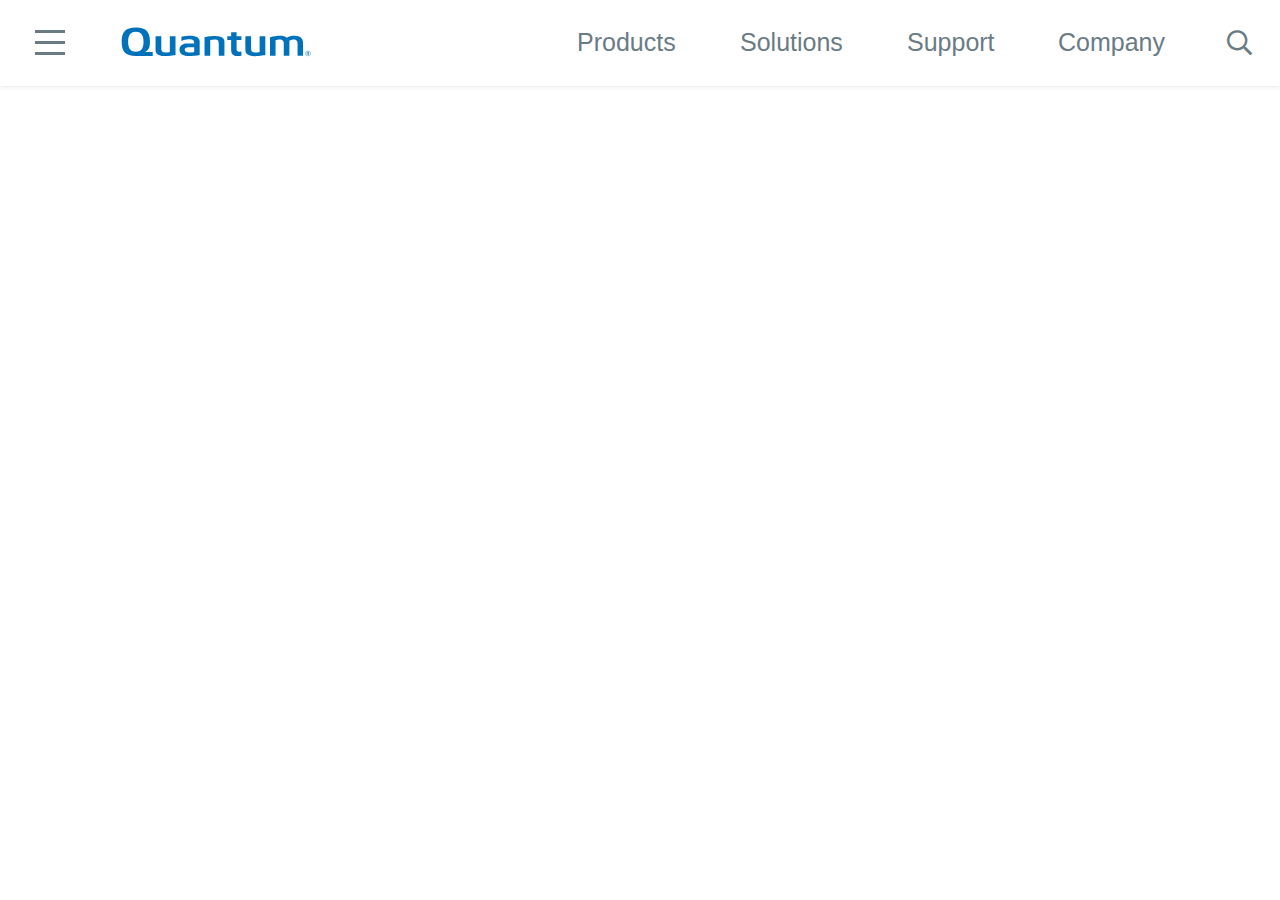
<file: old-contained/index.html>
﻿<!DOCTYPE html>
<html lang="en">
<head>
<meta charset="utf-8">
<meta http-equiv="X-UA-Compatible" content="IE=edge">
<meta name="viewport" content="width=device-width, initial-scale=1, user-scalable=no, maximum-scale=1, shrink-to-fit=no">
<title></title>
<link href="includes/css/fontawesome-all.min.css" rel="stylesheet">
<link href="includes/css/bootstrap.min.css" rel="stylesheet">
<link href="includes/fonts/fonts.css" rel="stylesheet">
<link href="style.css" rel="stylesheet">
</head>

<body>
<header>
  <div class="container">
    <div class="d-flex align-items-center justify-content-between">
      <div class="d-flex align-items-center">
        <div class="align-items-center d-flex justify-content-center trans3ms menu_icon_wrapper"> <a class="btn_menu animate"> <span class="btn_menu_line"></span> <span class="btn_menu_line"></span> <span class="btn_menu_line"></span> </a> </div>
        <a href="#." class="logo"><svg width="200px" version="1.1" xmlns="http://www.w3.org/2000/svg" xmlns:xlink="http://www.w3.org/1999/xlink"
              x="0px" y="0px" viewBox="0 0 242 62" style="enable-background:new 0 0 242 62;" xml:space="preserve">
        <style type="text/css">
                .st0 {
                  fill: #0072BC;
                }
              </style>
        <g>
          <path class="st0" d="M235,45.31c0,0.75-0.29,1.45-0.82,1.97c-0.56,0.55-1.26,0.84-2.03,0.84c-0.73,0-1.44-0.3-1.98-0.85
            c-0.54-0.55-0.84-1.25-0.84-1.99c0-0.74,0.31-1.47,0.87-2.03c0.52-0.53,1.22-0.81,1.98-0.81c0.78,0,1.48,0.29,2.02,0.85
            C234.72,43.82,235,44.52,235,45.31L235,45.31z M232.17,42.02c-0.88,0-1.67,0.32-2.27,0.93c-0.64,0.64-0.99,1.48-0.99,2.34
            c0,0.86,0.33,1.66,0.96,2.29c0.63,0.64,1.44,0.98,2.31,0.98c0.85,0,1.68-0.35,2.32-0.97c0.61-0.6,0.95-1.4,0.95-2.3
            c0-0.87-0.35-1.68-0.94-2.29C233.87,42.35,233.05,42.02,232.17,42.02L232.17,42.02z M232.26,43.37h-1.39v3.7h0.7v-1.58h0.69
            l0.75,1.58h0.78l-0.83-1.69c0.54-0.11,0.85-0.47,0.85-0.99C233.8,43.72,233.29,43.37,232.26,43.37L232.26,43.37z M232.13,43.83
            c0.65,0,0.95,0.18,0.95,0.64c0,0.44-0.3,0.59-0.93,0.59h-0.59v-1.22H232.13L232.13,43.83z" />
          <path class="st0" d="M148.5,43.35c-2.76-0.32-2.59-2.29-2.59-4.49c0-0.66,0-7.87,0-9.77h5.83v-4.67h-5.83v-4.88h-6.59v4.88h-4.67
            v4.67h4.67V41.2c0,6.49,4.53,7.35,7.48,7.35c2.62,0,5-0.52,5-0.52s-0.02-4.76-0.02-5.14C150.51,43.31,149.64,43.48,148.5,43.35
            L148.5,43.35z" />
          <path class="st0" d="M215.79,23.95c-3.25,0-6.25,0.73-9.18,2.23c-2-1.48-4.62-2.2-8-2.2c-3.28,0-8.53,0.76-11.97,1.74l-0.27,0.08
            v22.41h6.69V29.4c1.32-0.59,3.28-1,4.88-1c4.2,0,5.07,2.27,5.07,4.47v15.34h6.79v-18.2c1.23-0.89,3.46-1.62,4.97-1.62
            c3.97,0,4.93,2.19,4.93,4.47v15.34h6.64v-16C226.33,29.73,225.41,23.95,215.79,23.95L215.79,23.95z" />
          <path class="st0" d="M65.14,24.42v19c-2.02,0.57-3.93,0.88-5.68,0.76c-3.64-0.25-4.66-1.25-4.66-5.37l0-14.39h-6.88
            c0,0-0.06,15.07,0,16.74c0.06,1.67-0.17,7.38,11.56,7.38c5.74,0,12.53-1.3,12.53-1.3V24.42H65.14L65.14,24.42z" />
          <path class="st0" d="M89.67,23.99c-2.23,0-7.08,0.32-10.51,1.14c0,0.61,0,5.18,0,5.18s3.91-2.04,10.86-2.04
            c2.14,0,4.59,0.79,4.59,4c0,0.89-0.01,1.04-0.01,1.04s-8.06,0.1-8.95,0.1c-5.05,0-8.91,2.85-8.82,7.45
            c0.12,5.95,5.8,7.59,11.18,7.59c8.87,0,13.23-1.22,13.23-1.22V30.92C101.25,26.82,97.8,23.99,89.67,23.99L89.67,23.99z
            M94.61,43.42c-1.72,0.44-4.08,0.94-6.87,0.63c-2.38-0.26-4.61-0.82-4.61-3.16c0-1.7,1.08-3.11,5.4-3.11c0,0,4.73,0,6.09,0V43.42
            L94.61,43.42z" />
          <path class="st0" d="M35.59,43.44c0-0.14,0-0.2,0-0.26c3.07-1.66,5.48-3.43,5.48-12.03c0-10.98-3.77-17.09-17-17.09
            c-13.36,0-17.22,6.31-17.22,17.09c0,11.59,4.41,17.22,17.22,17.22c0.29,0,20.35,0,20.35,0v-4.93H35.59L35.59,43.44z M24.07,43.33
            c-7.54,0-9.39-5.65-9.39-12.19c0-6.57,1.85-11.98,9.39-11.98c7.15,0,9.22,5.41,9.22,11.98C33.29,37.62,31.54,43.33,24.07,43.33
            L24.07,43.33z" />
          <path class="st0" d="M173.8,24.45v19c-2.02,0.57-3.93,0.88-5.68,0.76c-3.64-0.25-4.66-1.25-4.66-5.38V24.45h-6.88
            c0,0-0.07,15.07,0,16.74c0.06,1.67-0.17,7.38,11.56,7.38c5.74,0,12.53-1.3,12.53-1.3V24.45H173.8L173.8,24.45z" />
          <path class="st0" d="M114.01,48.19v-19c2.02-0.57,3.93-0.88,5.68-0.76c3.63,0.25,4.66,1.24,4.66,5.37l0,14.38h6.88
            c0,0,0.06-15.07,0-16.74c-0.06-1.67,0.17-7.38-11.56-7.38c-5.74,0-12.54,1.3-12.54,1.3v22.82H114.01L114.01,48.19z" />
        </g>
        </svg></a> </div>
      <ul class="list-unstyled trans3ms main_menu align-self-center list-inline mb-0">
        <li class="list-inline-item"><a href="#." title="Products">Products</a></li>
        <li class="list-inline-item"><a href="#." title="Solutions">Solutions</a></li>
        <li class="list-inline-item"><a href="#." title="Support">Support</a></li>
        <li class="list-inline-item"><a href="#." title="Company">Company</a></li>
        <li class="list-inline-item"> <a href="#." class="search_btn d-flex align-items-center justify-content-between trans3ms"> <i class="far fa-search open_search_icon"></i> <i class="far fa-times close_search"></i> </a> </li>
      </ul>
    </div>
  </div>
  <div class="header_bottom">
    <div class="container">
      <div class="search_wrapper">
        <div class="search_wrapper_inner">
          <form action="">
            <input type="search" class="form-control" placeholder="Search Quantum.com">
            <button type="submit" class="d-flex align-items-center justify-content-center"><i class="far fa-search"></i></button>
          </form>
        </div>
      </div>
      <div class="mega_menu_wrapper">
        <div class="dropdown_wrapper">
          <ul class="list-unstyled mb-0 lvl_menu lvl1menu">
            <li> <a href="#." class="trans3ms">Products</a>
              <div class="dropdown_wrapper">
                <div class="res_dis_item"> <a href="#." class="back-btn"> <i class="far fa-chevron-left"></i> Back</a> </div>
                <ul class="list-unstyled mb-0 lvl_menu lvl2menu">
                  <li> <a href="#.">Products Home <i class="fas fa-chevron-right"></i></a> </li>
                  <li> <a href="#.">File</a>
                    <div class="dropdown_wrapper">
                      <div class="res_dis_item"> <a href="#." class="back-btn"> <i class="far fa-chevron-left"></i> Back</a> </div>
                      <div class="row">
                        <div class="col-xl-6">
                          <div class="inner_menu_wrap">
                            <h4>File Products</h4>
                            <ul class="list-unstyled mb-0">
                              <li><a href="#."><span>Overview</span></a></li>
                              <li><a href="#."><span>Xcellis Scale-out NAS</span></a></li>
                              <li><a href="#."><span>Xcellis Workflow Storage</span></a></li>
                              <li><a href="#."><span>Xcellis Foundation</span></a></li>
                              <li><a href="#."><span>Xcellis Application Director</span></a></li>
                              <li><a href="#."><span>aiWare for Xcellis</span></a></li>
                              <li><a href="#."><span>StorNext Tape Archives</span></a></li>
                              <li><a href="#."><span>StorNext 6</span></a></li>
                              <li><a href="#."><span>StorNext Connect</span></a></li>
                              <li><a href="#."><span>StorNext 4K Reference Architectur</span></a></li>
                              <li><a href="#."><span>FlexTier</span></a></li>
                            </ul>
                          </div>
                          <div class="inner_menu_wrap">
                            <h4>I need to...</h4>
                            <ul class="list-unstyled mb-0">
                              <li><a href="#."><span>Increase system speed and performance</span></a></li>
                              <li><a href="#."><span>Expand or Add Capacity</span></a></li>
                              <li><a href="#."><span>Support various applictions</span></a></li>
                            </ul>
                          </div>
                        </div>
                        <div class="col-xl-6">
                          <div class="inner_menu_wrap">
                            <h4>Top Resources</h4>
                            <ul class="list-unstyled w_tags mb-0">
                              <li><a href="#." class="d-flex align-items-center"><span>StorNext Scale-out Storage
                                Family<span class="list-tag trans3ms">Datasheet</span></span></a></li>
                              <li><a href="#."><span>Xcellis Workflow Storage<span class="list-tag trans3ms">Datasheet</span></span></a></li>
                              <li><a href="#."><span>Government Video <span class="list-tag trans3ms">solution
                                brief</span></span></a></li>
                              <li><a href="#."><span>Cybersecurity <span class="list-tag trans3ms">solution
                                brief</span></span></a></li>
                              <li><a href="#."><span>4K, HDR, HFR: Calculating the Storage Impact... <span class="list-tag trans3ms">whiteapaper</span> </span></a></li>
                            </ul>
                          </div>
                          <div class="inner_menu_wrap">
                            <ul class="list-unstyled mb-0 menu_posts_list">
                              <li><a href="#." class="clr-light clr-light-hover">
                                <h4 class="px-0">Featured</h4>
                                <p class="clr-black">Visit Quantum at NAV 2019 New York<br>
                                  October 17-18, Booth N0618</p>
                                <span>Schedule a meeting with us</span> </a></li>
                            </ul>
                          </div>
                        </div>
                      </div>
                    </div>
                  </li>
                  <li> <a href="#.">Block</a>
                    <div class="dropdown_wrapper">
                      <div class="res_dis_item"> <a href="#." class="back-btn"> <i class="far fa-chevron-left"></i> Back</a> </div>
                      <div class="row">
                        <div class="col-xl-6">
                          <div class="inner_menu_wrap">
                            <h4>Block Products</h4>
                            <ul class="list-unstyled mb-0">
                              <li><a href="#."><span>Overview</span></a></li>
                              <li><a href="#."><span>QXS Series</span></a></li>
                              <li><a href="#."><span>NVMe</span></a></li>
                              <li><a href="#."><span>QBlock</span></a></li>
                            </ul>
                          </div>
                          <div class="inner_menu_wrap">
                            <h4>I need to...</h4>
                            <ul class="list-unstyled mb-0">
                              <li><a href="#."><span>Increase system speed and performance</span></a></li>
                              <li><a href="#."><span>Expand or Add Capacity</span></a></li>
                              <li><a href="#."><span>Support various applictions</span></a></li>
                            </ul>
                          </div>
                        </div>
                        <div class="col-xl-6">
                          <div class="inner_menu_wrap">
                            <h4>Top Resources</h4>
                            <ul class="list-unstyled w_tags mb-0">
                              <li><a href="#." class="d-flex align-items-center"><span>StorNext Scale-out Storage
                                Family<span class="list-tag trans3ms">Datasheet</span></span></a></li>
                              <li><a href="#."><span>Xcellis Workflow Storage<span class="list-tag trans3ms">Datasheet</span></span></a></li>
                              <li><a href="#."><span>Government Video <span class="list-tag trans3ms">solution
                                brief</span></span></a></li>
                              <li><a href="#."><span>Cybersecurity <span class="list-tag trans3ms">solution
                                brief</span></span></a></li>
                              <li><a href="#."><span>4K, HDR, HFR: Calculating the Storage Impact...<span
                                        class="list-tag trans3ms">whiteapaper</span> </span></a></li>
                            </ul>
                          </div>
                          <div class="inner_menu_wrap">
                            <ul class="list-unstyled mb-0 menu_posts_list">
                              <li><a href="#." class="clr-light clr-light-hover">
                                <h4 class="px-0">Featured</h4>
                                <p class="clr-black">Visit Quantum at NAV 2019 New York<br>
                                  October 17-18, Booth N0618</p>
                                <span>Schedule a meeting with us</span> </a></li>
                            </ul>
                          </div>
                        </div>
                      </div>
                    </div>
                  </li>
                  <li> <a href="#.">Object</a>
                    <div class="dropdown_wrapper">
                      <div class="res_dis_item"> <a href="#." class="back-btn"> <i class="far fa-chevron-left"></i> Back</a> </div>
                      <div class="row">
                        <div class="col-xl-6">
                          <div class="inner_menu_wrap">
                            <h4>Object Products</h4>
                            <ul class="list-unstyled mb-0">
                              <li><a href="#."><span>Overview</span></a></li>
                              <li><a href="#."><span>Lattus</span></a></li>
                            </ul>
                          </div>
                          <div class="inner_menu_wrap">
                            <h4>I need to...</h4>
                            <ul class="list-unstyled mb-0">
                              <li><a href="#."><span>Increase system speed and performance</span></a></li>
                              <li><a href="#."><span>Expand or Add Capacity</span></a></li>
                              <li><a href="#."><span>Support various applictions</span></a></li>
                            </ul>
                          </div>
                        </div>
                        <div class="col-xl-6">
                          <div class="inner_menu_wrap">
                            <h4>Top Resources</h4>
                            <ul class="list-unstyled w_tags mb-0">
                              <li><a href="#." class="d-flex align-items-center"><span>StorNext Scale-out Storage
                                Family<span class="list-tag trans3ms">Datasheet</span></span></a></li>
                              <li><a href="#."><span>Xcellis Workflow Storage<span class="list-tag trans3ms">Datasheet</span></span></a></li>
                              <li><a href="#."><span>Government Video <span class="list-tag trans3ms">solution
                                brief</span></span></a></li>
                              <li><a href="#."><span>Cybersecurity <span class="list-tag trans3ms">solution
                                brief</span></span></a></li>
                              <li><a href="#."><span>4K, HDR, HFR: Calculating the Storage Impact... <span class="list-tag trans3ms">whiteapaper</span></span></a></li>
                            </ul>
                          </div>
                          <div class="inner_menu_wrap">
                            <ul class="list-unstyled mb-0 menu_posts_list">
                              <li><a href="#." class="clr-light clr-light-hover">
                                <h4 class="px-0">Featured</h4>
                                <p class="clr-black">Visit Quantum at NAV 2019 New York<br>
                                  October 17-18, Booth N0618</p>
                                <span>Schedule a meeting with us</span> </a></li>
                            </ul>
                          </div>
                        </div>
                      </div>
                    </div>
                  </li>
                  <li> <a href="#.">Tape</a>
                    <div class="dropdown_wrapper">
                      <div class="res_dis_item"> <a href="#." class="back-btn"> <i class="far fa-chevron-left"></i> Back</a> </div>
                      <div class="row">
                        <div class="col-xl-6">
                          <div class="inner_menu_wrap">
                            <h4>Tape Products</h4>
                            <ul class="list-unstyled mb-0">
                              <li><a href="#."><span>Overview</span></a></li>
                              <li><a href="#."><span>Scalar i3</span></a></li>
                              <li><a href="#."><span>Scalar i6</span></a></li>
                              <li><a href="#."><span>Scalar i6000</span></a></li>
                              <li><a href="#."><span>LTO Media</span></a></li>
                              <li><a href="#."><span>LTO Tape Drives</span></a></li>
                              <li><a href="#."><span>Superloader 3</span></a></li>
                            </ul>
                          </div>
                          <div class="inner_menu_wrap">
                            <h4>I need to...</h4>
                            <ul class="list-unstyled mb-0">
                              <li><a href="#."><span>Increase system speed and performance</span></a></li>
                              <li><a href="#."><span>Expand or Add Capacity</span></a></li>
                              <li><a href="#."><span>Support various applictions</span></a></li>
                            </ul>
                          </div>
                        </div>
                        <div class="col-xl-6">
                          <div class="inner_menu_wrap">
                            <h4>Top Resources</h4>
                            <ul class="list-unstyled w_tags mb-0">
                              <li><a href="#." class="d-flex align-items-center"><span>StorNext Scale-out Storage
                                Family<span class="list-tag trans3ms">Datasheet</span></span></a></li>
                              <li><a href="#."><span>Xcellis Workflow Storage<span class="list-tag trans3ms">Datasheet</span></span></a></li>
                              <li><a href="#."><span>Government Video <span class="list-tag trans3ms">solution
                                brief</span></span></a></li>
                              <li><a href="#."><span>Cybersecurity <span class="list-tag trans3ms">solution
                                brief</span></span></a></li>
                              <li><a href="#."><span>4K, HDR, HFR: Calculating the Storage Impact... <span class="list-tag trans3ms">whiteapaper</span></span></a></li>
                            </ul>
                          </div>
                          <div class="inner_menu_wrap">
                            <ul class="list-unstyled mb-0 menu_posts_list">
                              <li><a href="#." class="clr-light clr-light-hover">
                                <h4 class="px-0">Featured</h4>
                                <p class="clr-black">Visit Quantum at NAV 2019 New York<br>
                                  October 17-18, Booth N0618</p>
                                <span>Schedule a meeting with us</span> </a></li>
                            </ul>
                          </div>
                        </div>
                      </div>
                    </div>
                  </li>
                  <li><a href="#.">Mobile</a></li>
                  <li> <a href="#.">Backup</a>
                    <div class="dropdown_wrapper">
                      <div class="res_dis_item"> <a href="#." class="back-btn"> <i class="far fa-chevron-left"></i> Back</a> </div>
                      <div class="row">
                        <div class="col-xl-6">
                          <div class="inner_menu_wrap">
                            <h4>Backup Products</h4>
                            <ul class="list-unstyled mb-0">
                              <li><a href="#."><span>Overview</span></a></li>
                              <li><a href="#."><span>DXi9000</span></a></li>
                              <li><a href="#."><span>DXi4800</span></a></li>
                              <li><a href="#."><span>DXi V-series</span></a></li>
                            </ul>
                          </div>
                          <div class="inner_menu_wrap">
                            <h4>I need to...</h4>
                            <ul class="list-unstyled mb-0">
                              <li><a href="#."><span>Increase system speed and performance</span></a></li>
                              <li><a href="#."><span>Expand or Add Capacity</span></a></li>
                              <li><a href="#."><span>Support various applictions</span></a></li>
                            </ul>
                          </div>
                        </div>
                        <div class="col-xl-6">
                          <div class="inner_menu_wrap">
                            <h4>Top Resources</h4>
                            <ul class="list-unstyled w_tags mb-0">
                              <li><a href="#." class="d-flex align-items-center"><span>StorNext Scale-out Storage
                                Family<span class="list-tag trans3ms">Datasheet</span></span></a></li>
                              <li><a href="#."><span>Xcellis Workflow Storage<span class="list-tag trans3ms">Datasheet</span></span></a></li>
                              <li><a href="#."><span>Government Video <span class="list-tag trans3ms">solution
                                brief</span></span></a></li>
                              <li><a href="#."><span>Cybersecurity <span class="list-tag trans3ms">solution
                                brief</span></span></a></li>
                              <li><a href="#."><span>4K, HDR, HFR: Calculating the Storage Impact... <span class="list-tag trans3ms">whiteapaper</span></span></a></li>
                            </ul>
                          </div>
                        </div>
                      </div>
                    </div>
                  </li>
                  <li> <a href="#.">Software</a>
                    <div class="dropdown_wrapper">
                      <div class="res_dis_item"> <a href="#." class="back-btn"> <i class="far fa-chevron-left"></i> Back</a> </div>
                      <div class="row">
                        <div class="col-xl-6">
                          <div class="inner_menu_wrap">
                            <h4>Software Products</h4>
                            <ul class="list-unstyled mb-0">
                              <li><a href="#."><span>Overview</span></a></li>
                              <li><a href="#."><span>StorNext Connect</span></a></li>
                              <li><a href="#."><span>FlexTier</span></a></li>
                              <li><a href="#."><span>FlexSync</span></a></li>
                            </ul>
                          </div>
                          <div class="inner_menu_wrap">
                            <h4>I need to...</h4>
                            <ul class="list-unstyled mb-0">
                              <li><a href="#."><span>Increase system speed and performance</span></a></li>
                              <li><a href="#."><span>Expand or Add Capacity</span></a></li>
                              <li><a href="#."><span>Support various applictions</span></a></li>
                            </ul>
                          </div>
                        </div>
                        <div class="col-xl-6">
                          <div class="inner_menu_wrap">
                            <h4>Top Resources</h4>
                            <ul class="list-unstyled w_tags mb-0">
                              <li><a href="#." class="d-flex align-items-center"><span>StorNext Scale-out Storage
                                Family<span class="list-tag trans3ms">Datasheet</span></span></a></li>
                              <li><a href="#."><span>Xcellis Workflow Storage<span class="list-tag trans3ms">Datasheet</span></span></a></li>
                              <li><a href="#."><span>Government Video <span class="list-tag trans3ms">solution
                                brief</span></span></a></li>
                              <li><a href="#."><span>Cybersecurity <span class="list-tag trans3ms">solution
                                brief</span></span></a></li>
                              <li><a href="#."><span>4K, HDR, HFR: Calculating the Storage Impact... <span class="list-tag trans3ms">whiteapaper</span> </span></a></li>
                            </ul>
                          </div>
                          <div class="inner_menu_wrap">
                            <ul class="list-unstyled mb-0 menu_posts_list">
                              <li><a href="#." class="clr-light clr-light-hover">
                                <h4 class="px-0">Featured</h4>
                                <p class="clr-black">Visit Quantum at NAV 2019 New York<br>
                                  October 17-18, Booth N0618</p>
                                <span>Schedule a meeting with us</span> </a></li>
                            </ul>
                          </div>
                        </div>
                      </div>
                    </div>
                  </li>
                </ul>
              </div>
            </li>
            <li> <a href="#." class="trans3ms">Solutions</a>
              <div class="dropdown_wrapper">
                <div class="res_dis_item"> <a href="#." class="back-btn"> <i class="far fa-chevron-left"></i> Back</a> </div>
                <ul class="list-unstyled mb-0 lvl_menu lvl2menu">
                  <li> <a href="#.">Solutions Home <i class="fas fa-chevron-right"></i></a> </li>
                  <li> <a href="#.">Media & Ent.</a>
                    <div class="dropdown_wrapper">
                      <div class="res_dis_item"> <a href="#." class="back-btn"> <i class="far fa-chevron-left"></i> Back</a> </div>
                      <div class="row">
                        <div class="col-xl-6">
                          <div class="inner_menu_wrap">
                            <h4>Media & Entertainment Solutions</h4>
                            <ul class="list-unstyled mb-0">
                              <li><a href="#."><span>Overview</span></a></li>
                              <li><a href="#."><span>Television</span></a></li>
                              <li><a href="#."><span>Sports</span></a></li>
                              <li><a href="#."><span>Content Production</span></a></li>
                              <li><a href="#."><span>Content Archiving</span></a></li>
                            </ul>
                          </div>
                          <div class="inner_menu_wrap">
                            <h4>I need to...</h4>
                            <ul class="list-unstyled mb-0">
                              <li><a href="#."><span>Lorem ipsum dolor sit amet, consectetur</span></a></li>
                              <li><a href="#."><span>Adipisicing elit, sed do eiusmod tempor </span></a></li>
                              <li><a href="#."><span>Incididunt ut labore et dolore magna aliqua</span></a></li>
                              <li><a href="#."><span>Ut enim ad minim veniam, quis nostrud exercitation ullamco
                                laboris nisi ut aliquip </span></a></li>
                            </ul>
                          </div>
                        </div>
                        <div class="col-xl-6">
                          <div class="inner_menu_wrap">
                            <h4>Top Resources</h4>
                            <ul class="list-unstyled w_tags mb-0">
                              <li><a href="#." class="d-flex align-items-center"><span>StorNext Scale-out Storage
                                Family<span class="list-tag trans3ms">Datasheet</span></span></a></li>
                              <li><a href="#."><span>Xcellis Workflow Storage<span class="list-tag trans3ms">Datasheet</span></span></a></li>
                              <li><a href="#."><span>Government Video <span class="list-tag trans3ms">solution
                                brief</span></span></a></li>
                              <li><a href="#."><span>Cybersecurity <span class="list-tag trans3ms">solution
                                brief</span></span></a></li>
                              <li><a href="#."><span>4K, HDR, HFR: Calculating the Storage Impact... <span class="list-tag trans3ms">whiteapaper</span></span></a></li>
                            </ul>
                          </div>
                          <div class="inner_menu_wrap">
                            <ul class="list-unstyled mb-0 menu_posts_list">
                              <li><a href="#." class="clr-light clr-light-hover">
                                <h4 class="px-0">Featured</h4>
                                <p class="clr-black">Visit Quantum at NAV 2019 New York<br>
                                  October 17-18, Booth N0618</p>
                                <span>Schedule a meeting with us</span> </a></li>
                            </ul>
                          </div>
                        </div>
                      </div>
                    </div>
                  </li>
                  <li> <a href="#.">Surveillance</a>
                    <div class="dropdown_wrapper">
                      <div class="res_dis_item"> <a href="#." class="back-btn"> <i class="far fa-chevron-left"></i> Back</a> </div>
                      <div class="row">
                        <div class="col-xl-6">
                          <div class="inner_menu_wrap">
                            <h4>Surveillance Solutions</h4>
                            <ul class="list-unstyled mb-0">
                              <li><a href="#."><span>Overview</span></a></li>
                              <li><a href="#."><span>Smart Cities</span></a></li>
                              <li><a href="#."><span>Transportation (Air, Bus, Rail)</span></a></li>
                              <li><a href="#."><span>Police/Corrections</span></a></li>
                              <li><a href="#."><span>Education</span></a></li>
                              <li><a href="#."><span>Gaming</span></a></li>
                              <li><a href="#."><span>Retail</span></a></li>
                            </ul>
                          </div>
                          <div class="inner_menu_wrap">
                            <h4>I need to...</h4>
                            <ul class="list-unstyled mb-0">
                              <li><a href="#."><span>Lorem ipsum dolor sit amet, consectetur</span></a></li>
                              <li><a href="#."><span>Adipisicing elit, sed do eiusmod tempor </span></a></li>
                              <li><a href="#."><span>Incididunt ut labore et dolore magna aliqua</span></a></li>
                              <li><a href="#."><span>Ut enim ad minim veniam, quis nostrud exercitation ullamco
                                laboris nisi ut aliquip </span></a></li>
                            </ul>
                          </div>
                        </div>
                        <div class="col-xl-6">
                          <div class="inner_menu_wrap">
                            <h4>Top Resources</h4>
                            <ul class="list-unstyled w_tags mb-0">
                              <li><a href="#." class="d-flex align-items-center"><span>StorNext Scale-out Storage
                                Family<span class="list-tag trans3ms">Datasheet</span></span></a></li>
                              <li><a href="#."><span>Xcellis Workflow Storage<span class="list-tag trans3ms">Datasheet</span></span></a></li>
                              <li><a href="#."><span>Government Video <span class="list-tag trans3ms">solution
                                brief</span></span></a></li>
                              <li><a href="#."><span>Cybersecurity <span class="list-tag trans3ms">solution
                                brief</span></span></a></li>
                              <li><a href="#."><span>4K, HDR, HFR: Calculating the Storage Impact... <span class="list-tag trans3ms">whiteapaper</span></span></a></li>
                            </ul>
                          </div>
                          <div class="inner_menu_wrap">
                            <ul class="list-unstyled mb-0 menu_posts_list">
                              <li><a href="#." class="clr-light clr-light-hover">
                                <h4 class="px-0">Featured</h4>
                                <p class="clr-black">Visit Quantum at NAV 2019 New York<br>
                                  October 17-18, Booth N0618</p>
                                <span>Schedule a meeting with us</span> </a></li>
                            </ul>
                          </div>
                        </div>
                      </div>
                    </div>
                  </li>
                  <li> <a href="#.">Autonomous</a>
                    <div class="dropdown_wrapper">
                      <div class="res_dis_item"> <a href="#." class="back-btn"> <i class="far fa-chevron-left"></i> Back</a> </div>
                      <div class="row">
                        <div class="col-xl-6">
                          <div class="inner_menu_wrap">
                            <h4>Autonomous Solutions</h4>
                            <ul class="list-unstyled mb-0">
                              <li><a href="#."><span>Overview</span></a></li>
                              <li><a href="#."><span>In-vehicle Storage</span></a></li>
                              <li><a href="#."><span>Offload Storage</span></a></li>
                              <li><a href="#."><span>Technical Computing</span></a></li>
                            </ul>
                          </div>
                          <div class="inner_menu_wrap">
                            <h4>I need to...</h4>
                            <ul class="list-unstyled mb-0">
                              <li><a href="#."><span>Lorem ipsum dolor sit amet, consectetur</span></a></li>
                              <li><a href="#."><span>Adipisicing elit, sed do eiusmod tempor </span></a></li>
                              <li><a href="#."><span>Incididunt ut labore et dolore magna aliqua</span></a></li>
                              <li><a href="#."><span>Ut enim ad minim veniam, quis nostrud exercitation ullamco
                                laboris nisi ut aliquip </span></a></li>
                            </ul>
                          </div>
                        </div>
                        <div class="col-xl-6">
                          <div class="inner_menu_wrap">
                            <h4>Top Resources</h4>
                            <ul class="list-unstyled w_tags mb-0">
                              <li><a href="#." class="d-flex align-items-center"><span>StorNext Scale-out Storage
                                Family<span class="list-tag trans3ms">Datasheet</span></span></a></li>
                              <li><a href="#."><span>Xcellis Workflow Storage<span class="list-tag trans3ms">Datasheet</span></span></a></li>
                              <li><a href="#."><span>Government Video <span class="list-tag trans3ms">solution
                                brief</span></span></a></li>
                              <li><a href="#."><span>Cybersecurity <span class="list-tag trans3ms">solution
                                brief</span></span></a></li>
                              <li><a href="#."><span>4K, HDR, HFR: Calculating the Storage Impact... <span class="list-tag trans3ms">whiteapaper</span> </span></a></li>
                            </ul>
                          </div>
                          <div class="inner_menu_wrap">
                            <ul class="list-unstyled mb-0 menu_posts_list">
                              <li><a href="#." class="clr-light clr-light-hover">
                                <h4 class="px-0">Featured</h4>
                                <p class="clr-black">Visit Quantum at NAV 2019 New York<br>
                                  October 17-18, Booth N0618</p>
                                <span>Schedule a meeting with us</span> </a></li>
                            </ul>
                          </div>
                        </div>
                      </div>
                    </div>
                  </li>
                  <li> <a href="#.">Manufacturing</a> </li>
                  <li><a href="#.">Enterprise Backup</a></li>
                  <li> <a href="#.">Geospatial</a> </li>
                  <li> <a href="#.">Medical Imaging</a> </li>
                  <li> <a href="#.">Hyperscalers</a> </li>
                </ul>
              </div>
            </li>
            <li> <a href="#." class="trans3ms">Resources</a>
              <div class="dropdown_wrapper">
                <div class="res_dis_item"> <a href="#." class="back-btn"> <i class="far fa-chevron-left"></i> Back</a> </div>
                <ul class="list-unstyled mb-0 lvl_menu lvl2menu">
                  <li> <a href="#.">Resources Home <i class="fas fa-chevron-right"></i></a> </li>
                  <li> <a href="#.">Blog</a>
                    <div class="dropdown_wrapper">
                      <div class="res_dis_item"> <a href="#." class="back-btn"> <i class="far fa-chevron-left"></i> Back</a> </div>
                      <div class="row">
                        <div class="col-xl-6">
                          <div class="inner_menu_wrap">
                            <h4>Blog Categories</h4>
                            <ul class="list-unstyled mb-0">
                              <li><a href="#."><span>Media & Entertainment</span></a></li>
                              <li><a href="#."><span>Government</span></a></li>
                              <li><a href="#."><span>Video Surveillance</span></a></li>
                              <li><a href="#."><span>Data Center</span></a></li>
                              <li><a href="#."><span>View All</span></a></li>
                            </ul>
                          </div>
                        </div>
                        <div class="col-xl-6">
                          <div class="inner_menu_wrap">
                            <h4>Popular Posts This Year</h4>
                            <ul class="list-unstyled mb-0 menu_posts_list">
                              <li><a href="#." class="d-flex align-items-center"><span>Super use of 4K and 8K comes
                                to the Super Bowl</span> </a></li>
                              <li><a href="#."><span>Demand for VFX, VR, and Animation is skyrocketing: Is your
                                studio’s storage infrastructure keeping pace?</span></a></li>
                              <li><a href="#."><span>Future-Proofing is a moving target: HDR mastering raises the bar
                                for storage performance</span></a></li>
                              <li><a href="#."><span>Will the real “solution” please stand up?</span></a></li>
                            </ul>
                          </div>
                        </div>
                      </div>
                      <div class="row">
                        <div class="col-12">
                          <div class="inner_menu_wrap">
                            <h4>Latest Posts</h4>
                            <div class="row">
                              <div class="col-lg-4">
                                <div class="menu_lp_date"> <span class="clr-light">November 9, 2018</span>
                                  <ul class="list-unstyled mb-0 menu_posts_list">
                                    <li><a href="#." class="d-flex align-items-center px-0 pt-0"><span>Flash Around the Globe: Four key takeaways & new results from Quantum surveys</span> </a></li>
                                  </ul>
                                </div>
                              </div>
                              <div class="col-lg-4">
                                <div class="menu_lp_date"> <span class="clr-light">November 1, 2018</span>
                                  <ul class="list-unstyled mb-0 menu_posts_list">
                                    <li><a href="#." class="d-flex align-items-center px-0 pt-0"><span>MLC shows how a Veeam environment can cope with data growth and ransomware</span> </a></li>
                                  </ul>
                                </div>
                              </div>
                              <div class="col-lg-4">
                                <div class="menu_lp_date"> <span class="clr-light">October 22, 2018</span>
                                  <ul class="list-unstyled mb-0 menu_posts_list">
                                    <li><a href="#." class="d-flex align-items-center px-0 pt-0"><span>Six ways archiving contributes to production more than you might think </span> </a></li>
                                  </ul>
                                </div>
                              </div>
                            </div>
                          </div>
                        </div>
                      </div>
                    </div>
                  </li>
                  <li> <a href="#.">Customer Stories</a>
                    <div class="dropdown_wrapper">
                      <div class="res_dis_item"> <a href="#." class="back-btn"> <i class="far fa-chevron-left"></i> Back</a> </div>
                      <div class="row">
                        <div class="col-xl-6">
                          <div class="inner_menu_wrap">
                            <ul class="list-unstyled mb-0 menu_posts_list">
                              <li><a href="#." class="clr-light py-0 my-0 clr-light-hover">
                                <h4 class="px-0">Customer Stories</h4>
                                <p>Quantum continues to bring success to leading organizations representing a full
                              spectrum of industries, from media and entertainment to video surveillance and
                              scientific research. Browse our customer success stories below to learn how.</p>
                                <span>View All Customer Stories</span> </a></li>
                            </ul>
                          </div>
                        </div>
                        <div class="col-xl-6">
                          <div class="inner_menu_wrap">
                            <h4>Top Resources</h4>
                            <ul class="list-unstyled w_tags mb-0">
                              <li class="active"><a href="#." class="d-flex align-items-center"><span>StorNext puts
                                Aechelon Technology’s High-Resolution Images on the Map<span class="list-tag trans3ms">case
                                study</span></span></a></li>
                              <li><a href="#."><span>Q-Cloud Is Answer for Nonprofit’s Backup And DR Dilemma &nbsp;
                                &nbsp; <span class="list-tag trans3ms">case study</span></span></a></li>
                              <li><a href="#."><span>Acendas Travel Doubles VM Boot Performance With Hybrid Disk <span class="list-tag trans3ms">case study</span></span></a></li>
                              <li><a href="#."><span>ACRI-ST Advances the Understanding of Earth With Satellite Data
                                And StorNext Scale-out Storage <span class="list-tag trans3ms">case
                                study</span></span></a></li>
                            </ul>
                          </div>
                          <div class="inner_menu_wrap">
                            <ul class="list-unstyled mb-0 menu_posts_list">
                              <li><a href="#." class="clr-light clr-light-hover">
                                <h4 class="px-0">Featured</h4>
                                <p class="clr-black">Visit Quantum at NAV 2019 New York<br>
                                  October 17-18, Booth N0618</p>
                                <span>Schedule a meeting with us</span> </a></li>
                            </ul>
                          </div>
                        </div>
                      </div>
                    </div>
                  </li>
                  <li> <a href="#.">Events</a>
                    <div class="dropdown_wrapper">
                      <div class="res_dis_item"> <a href="#." class="back-btn"> <i class="far fa-chevron-left"></i> Back</a> </div>
                      <div class="row">
                        <div class="col-xl-6">                          
                          <div class="inner_menu_wrap">
                            <ul class="list-unstyled mb-0 menu_posts_list">
                              <li class="active"><a href="#." class="clr-light py-0 my-0 clr-light-hover">
                                <h4 class="px-0">Events</h4>
                                <p class="clr-black">Quantum actively participates in events representing the many industries we serve,
                              across the globe. Browse our event calendar to see where we're next.</p>
                                <span>View All Events</span> </a></li>
                            </ul>
                          </div>
                          <div class="inner_menu_wrap">
                            <h4>Upcoming Events</h4>
                            <ul class="list-unstyled mb-0 menu_posts_list">
                              <li><a href="#." class="d-flex align-items-center"><span>NAB Las Vegas — April 8-11,
                                2019</span> </a></li>
                              <li><a href="#." class="d-flex align-items-center"><span>SIGGRAPH — July 28 - August 1,
                                2019 </span> </a></li>
                              <li><a href="#." class="d-flex align-items-center"><span>IBC — September 13-17, 2019</span> </a></li>
                            </ul>
                          </div>
                        </div>
                        <div class="col-xl-6">
                          <div class="inner_menu_wrap">
                            <h4>Top Resources</h4>
                            <ul class="list-unstyled w_tags mb-0">
                              <li class="active"><a href="#." class="d-flex align-items-center"><span>SC18 Insight:
                                Quantum and Evaluator Group <span class="list-tag trans3ms">video</span></span></a></li>
                              <li><a href="#."><span>SVG Summit 2018: Quantum's Jamie Lerner and Eric Bassier Discuss
                                Future of M&E Storage Technology <span class="list-tag trans3ms">video</span></span></a></li>
                              <li><a href="#."><span>SVG Sit-Down: CEO Jamie Lerner on Quantum’s Future and
                                Leveraging M&E Prowess for Other Industries <span class="list-tag trans3ms">video</span></span></a></li>
                              <li><a href="#."><span>How Quantum Corp. Wrangles Big Data for HPC, AI, and Autonomous
                                Cars <span class="list-tag trans3ms">video</span></span></a></li>
                            </ul>
                          </div>
                          <div class="inner_menu_wrap">
                            <ul class="list-unstyled mb-0 menu_posts_list">
                              <li><a href="#." class="clr-light clr-light-hover">
                                <h4 class="px-0">Featured</h4>
                                <p class="clr-black">Visit Quantum at NAV 2019 New York<br>
                                  October 17-18, Booth N0618</p>
                                <span>Schedule a meeting with us</span> </a></li>
                            </ul>
                          </div>
                        </div>
                      </div>
                    </div>
                  </li>
                  <li> <a href="#.">Webinars</a>
                    <div class="dropdown_wrapper">
                      <div class="res_dis_item"> <a href="#." class="back-btn"> <i class="far fa-chevron-left"></i> Back</a> </div>
                      <div class="row">
                        <div class="col-xl-6">
                          <div class="inner_menu_wrap">
	<ul class="list-unstyled mb-0 menu_posts_list">
		<li class="active">
			<a href="#." class="clr-light py-0 my-0 clr-light-hover">
				<h4 class="px-0">Webinars</h4>
				<p class="clr-black">Providing organizations with the information and insight they need is a top priority
                              at Quantum. Find details of the topics we'll be covering next, and recordings of
                              completed webinars below.
				</p>
				<span>View All Webinars</span> 
			</a>
		</li>
	</ul>
</div>
                          <div class="inner_menu_wrap">
                            <h4>Upcoming Webinars</h4>
                            <ul class="list-unstyled mb-0 menu_posts_list">
                              <li> <a href="#." class="">
                                <div class="clr-light">January 8, 2019</div>
                                <span>The Evolving Value of Storage -StorNext 6.2 </span> </a> </li>
                              <li> <a href="#.">
                                <div class="clr-light">January 30, 2019</div>
                                <span>Introducing Our Latest DXi Backup Appliances</span> </a> </li>
                            </ul>
                          </div>
                        </div>
                        <div class="col-xl-6">
                          <div class="inner_menu_wrap">
                            <h4>Top Resources</h4>
                            <ul class="list-unstyled w_tags mb-0">
                              <li class="active"><a href="#." class="d-flex align-items-center"><span>Ransomware
                                Attacks: Do You Have a Backup Plan? <span class="list-tag trans3ms">webinar</span></span></a></li>
                              <li><a href="#."><span>Converged Tape Appliance for Veeam <span class="list-tag trans3ms">webinar</span></span></a></li>
                              <li><a href="#."><span>Veeam & Quantum help you prepare for GDPR - Backup Best
                                Practices <span class="list-tag trans3ms">webinar</span></span></a></li>
                              <li><a href="#."><span>Veeam & Quantum fragen: Sind Sie bereit für die neue DSGVO? <span class="list-tag trans3ms">webinar</span></span></a></li>
                            </ul>
                          </div>
                          <div class="inner_menu_wrap">
                            <ul class="list-unstyled mb-0 menu_posts_list">
                              <li><a href="#." class="clr-light clr-light-hover">
                                <h4 class="px-0">Featured</h4>
                                <p class="clr-black">Visit Quantum at NAV 2019 New York<br>
                                  October 17-18, Booth N0618</p>
                                <span>Schedule a meeting with us</span> </a></li>
                            </ul>
                          </div>
                        </div>
                      </div>
                    </div>
                  </li>
                  <li> <a href="#.">Whitepapers</a>
                    <div class="dropdown_wrapper">
                      <div class="res_dis_item"> <a href="#." class="back-btn"> <i class="far fa-chevron-left"></i> Back</a> </div>
                      <div class="row">
                        <div class="col-xl-6">
                          
                          <div class="inner_menu_wrap">
	<ul class="list-unstyled mb-0 menu_posts_list">
		<li class="active">
			<a href="#." class="clr-light py-0 my-0 clr-light-hover">
				<h4 class="px-0">Whitepapers</h4>
				<p class="clr-black">As part of our ongoing commitment to inform, educate and enlighten our current and
                              prospective customers, Quantum regularly covers the topics that are most relevant to
                              the industries we serve.
				</p>
				<span>Browse Whitepaper Library</span> 
			</a>
		</li>
	</ul>
</div>
                          
                          <div class="inner_menu_wrap">
                            <h4>Latest Whitepapers</h4>
                            <ul class="list-unstyled mb-0 menu_posts_list">
                              <li> <a href="#."><span>4K, HDR, HFR: Calculating the Storage Impact in Media Workflows</span> </a> </li>
                              <li> <a href="#."> <span>Free Report: Video Industry Making Significant Progress on
                                Path to 4K/UHD</span> </a> </li>
                              <li> <a href="#."> <span>New Insights Into the Growing Visual Effects Industry eBook </span> </a> </li>
                            </ul>
                          </div>
                        </div>
                        <div class="col-xl-6">
                          <div class="inner_menu_wrap">
                            <h4>Top Resources</h4>
                            <ul class="list-unstyled w_tags mb-0">
                              <li class="active"><a href="#." class="d-flex align-items-center"><span>Meet the Rising
                                Demand for Captivating Visual Experiences<span class="list-tag trans3ms">whitepaper</span></span> </a></li>
                              <li><a href="#."><span>The Changing Landscape of Corporate Video Production eBook <span class="list-tag trans3ms">whitepaper</span></span></a></li>
                              <li><a href="#."><span>Defining Storage Requirements for Color Correction <span class="list-tag trans3ms">whitepaper</span></span></a></li>
                              <li><a href="#."><span>Optimize Your Storage Environment with Intelligent Multi-Tier
                                Content Movement<span class="list-tag trans3ms">whitepaper</span></span> </a></li>
                            </ul>
                          </div>
                          <div class="inner_menu_wrap">
                            <ul class="list-unstyled mb-0 menu_posts_list">
                              <li><a href="#." class="clr-light clr-light-hover">
                                <h4 class="px-0">Featured</h4>
                                <p class="clr-black">Visit Quantum at NAV 2019 New York<br>
                                  October 17-18, Booth N0618</p>
                                <span>Schedule a meeting with us</span> </a></li>
                            </ul>
                          </div>
                        </div>
                      </div>
                    </div>
                  </li>
                  <li> <a href="#.">Videos</a>
                    <div class="dropdown_wrapper">
                      <div class="res_dis_item"> <a href="#." class="back-btn"> <i class="far fa-chevron-left"></i> Back</a> </div>
                      <div class="row">
                        <div class="col-xl-6">
                          <div class="inner_menu_wrap">
                            <h4>Videos</h4>
                            <ul class="list-unstyled mb-0">
                              <li><a href="#."><span>Customer Stories Featured Videos</span></a></li>
                              <li><a href="#."><span>Product & Solution Videos</span></a></li>
                              <li><a href="#."><span>Stornext</span></a></li>
                              <li><a href="#."><span>Quantum Partners</span></a></li>
                              <li><a href="#."><span>Quantum: NAB 2018</span></a></li>
                            </ul>
                          </div>
                          <div class="inner_menu_wrap">
                            <ul class="list-unstyled mb-0 menu_posts_list">
                              <li class="active"><a href="#." class="d-flex align-items-center"><span>Browse Video
                                Library </span> </a></li>
                            </ul>
                          </div>
                        </div>
                        <div class="col-xl-6">
                          <div class="inner_menu_wrap">
                            <h4>Top Resources</h4>
                            <ul class="list-unstyled w_tags mb-0">
                              <li class="active"><a href="#." class="d-flex align-items-center"><span>RED Digital
                                Cinema Customer <span class="list-tag trans3ms">video</span></span></a></li>
                              <li><a href="#."><span>SC18 Insight-Quantum and Evaluator Group <span
                                        class="list-tag trans3ms">video</span></span></a></li>
                              <li><a href="#."><span>StorNext Offline File Manager Demo <span class="list-tag trans3ms">video</span></span></a></li>
                              <li><a href="#."><span>Cambridge - Partner Video Testimonial <span class="list-tag trans3ms">video</span></span></a></li>
                              <li><a href="#."><span>NAB 2018 - Xcellis Foundation Demo <span class="list-tag trans3ms">video</span></span></a></li>
                            </ul>
                          </div>
                          <div class="inner_menu_wrap">
                            <ul class="list-unstyled mb-0 menu_posts_list">
                              <li><a href="#." class="clr-light clr-light-hover">
                                <h4 class="px-0">Featured</h4>
                                <p class="clr-black">Visit Quantum at NAV 2019 New York<br>
                                  October 17-18, Booth N0618</p>
                                <span>Schedule a meeting with us</span> </a></li>
                            </ul>
                          </div>
                        </div>
                      </div>
                    </div>
                  </li>
                </ul>
              </div>
            </li>
            <li> <a href="#." class="trans3ms">Partners</a>
              <div class="dropdown_wrapper">
                <div class="res_dis_item"> <a href="#." class="back-btn"> <i class="far fa-chevron-left"></i> Back</a> </div>
                <ul class="list-unstyled mb-0 lvl_menu lvl2menu">
                  <li> <a href="#.">Partners Home <i class="fas fa-chevron-right"></i></a></li>
                  <li> <a href="#.">Technology Partners</a>
                    <div class="dropdown_wrapper">
                      <div class="res_dis_item"> <a href="#." class="back-btn"> <i class="far fa-chevron-left"></i> Back</a> </div>
                      <div class="row">
                        <div class="col-xl-6">
                          <div class="inner_menu_wrap">
                            <h4>Blog Categories</h4>
                            <ul class="list-unstyled mb-0">
                              <li><a href="#."><span>Overview</span></a></li>
                              <li><a href="#."><span>Premier Partners</span></a></li>
                              <li><a href="#."><span>Preferred Partners</span></a></li>
                              <li><a href="#."><span>Advantage Partners</span></a></li>
                              <li><a href="#."><span>Content Production</span></a></li>
                              <li><a href="#."><span>Choose By Solution</span></a></li>
                              <li><a href="#."><span>DAE Certified</span></a></li>
                            </ul>
                          </div>
                          
                          <div class="inner_menu_wrap">
	<ul class="list-unstyled mb-0 menu_posts_list">
		<li class="active">
			<a href="#." class="clr-light py-0 my-0 clr-light-hover">
				<h4 class="px-0">Become a Technology Partner</h4>
				<p class="clr-black">Join our team and grow your business with Quantum. Quantum offers competitive programs
                              technology, software, and channel partners,
				</p>
				<span>Apply Now</span> 
			</a>
		</li>
	</ul>
</div>
                          
                        </div>
                        <div class="col-xl-6">
                          <div class="inner_menu_wrap">
                            <h4>Top Resources</h4>
                            <ul class="list-unstyled w_tags mb-0">
                              <li><a href="#." class="d-flex align-items-center"><span>Quantum Advantage Program <span class="list-tag trans3ms">case study</span></span></a></li>
                              <li><a href="#."><span>Xcellis Workflow Storage<span class="list-tag trans3ms">case
                                study</span></span></a></li>
                              <li><a href="#."><span>Government Video<span class="list-tag trans3ms">case
                                study</span></span></a></li>
                              <li><a href="#."><span>Cybersecurity <span class="list-tag trans3ms">case
                                study</span></span></a></li>
                              <li><a href="#."><span>4K, HDR, HFR: Calculating the Storage Impact in Media Workflows <span class="list-tag trans3ms">case study</span></span></a></li>
                            </ul>
                          </div>
                          <div class="inner_menu_wrap">
                            <ul class="list-unstyled mb-0 menu_posts_list">
                              <li><a href="#." class="clr-light clr-light-hover">
                                <h4 class="px-0">Featured</h4>
                                <p class="clr-black">Visit Quantum at NAV 2019 New York<br>
                                  October 17-18, Booth N0618</p>
                                <span>Schedule a meeting with us</span> </a></li>
                            </ul>
                          </div>
                        </div>
                      </div>
                    </div>
                  </li>
                  <li> <a href="#.">Resellers</a>
                    <div class="dropdown_wrapper">
                      <div class="res_dis_item"> <a href="#." class="back-btn"> <i class="far fa-chevron-left"></i> Back</a> </div>
                      <div class="row">
                        <div class="col-xl-6">
                          <div class="inner_menu_wrap">
                            <h4>Resellers</h4>
                            <ul class="list-unstyled mb-0">
                              <li><a href="#."><span>Overview</span></a></li>
                              <li><a href="#."><span>America</span></a></li>
                              <li><a href="#."><span>APAC</span></a></li>
                              <li><a href="#."><span>EMEA</span></a></li>
                            </ul>
                          </div>
                                                    
                          <div class="inner_menu_wrap">
	<ul class="list-unstyled mb-0 menu_posts_list">
		<li class="active">
			<a href="#." class="clr-light py-0 my-0 clr-light-hover">
				<h4 class="px-0">Become a Reseller</h4>
				<p class="clr-black">Our best-in-class program makes it easier than ever for channel partners to deliver
                              innovative and integrated solutions to customers.
				</p>
				<span>Sign Up</span> 
			</a>
		</li>
	</ul>
</div>
                          
                        </div>
                        <div class="col-xl-6">
                          <div class="inner_menu_wrap">
                            <h4>Top Resources</h4>
                            <ul class="list-unstyled w_tags mb-0">
                              <li><a href="#." class="d-flex align-items-center"><span>Quantum Advantage Program <span class="list-tag trans3ms">case study</span></span></a></li>
                              <li><a href="#."><span>Xcellis Workflow Storage<span class="list-tag trans3ms">case
                                study</span></span></a></li>
                              <li><a href="#."><span>Government Video<span class="list-tag trans3ms">case
                                study</span></span></a></li>
                              <li><a href="#."><span>Cybersecurity <span class="list-tag trans3ms">case
                                study</span></span></a></li>
                              <li><a href="#."><span>4K, HDR, HFR: Calculating the Storage Impact in Media Workflows <span class="list-tag trans3ms">case study</span></span></a></li>
                            </ul>
                          </div>
                          <div class="inner_menu_wrap">
                            <ul class="list-unstyled mb-0 menu_posts_list">
                              <li><a href="#." class="clr-light clr-light-hover">
                                <h4 class="px-0">Featured</h4>
                                <p class="clr-black">Visit Quantum at NAV 2019 New York<br>
                                  October 17-18, Booth N0618</p>
                                <span>Schedule a meeting with us</span> </a></li>
                            </ul>
                          </div>
                        </div>
                      </div>
                    </div>
                  </li>
                  <li> <a href="#.">Distributors</a>
                    <div class="dropdown_wrapper">
                      <div class="res_dis_item"> <a href="#." class="back-btn"> <i class="far fa-chevron-left"></i> Back</a> </div>
                      <div class="row">
                        <div class="col-xl-6">
                          <div class="inner_menu_wrap">
                            <h4>Distributors</h4>
                            <ul class="list-unstyled mb-0">
                              <li><a href="#."><span>Overview</span></a></li>
                              <li><a href="#."><span>America</span></a></li>
                              <li><a href="#."><span>APAC</span></a></li>
                              <li><a href="#."><span>EMEA</span></a></li>
                            </ul>
                          </div>
                          
                          <div class="inner_menu_wrap">
	<ul class="list-unstyled mb-0 menu_posts_list">
		<li class="active">
			<a href="#." class="clr-light py-0 my-0 clr-light-hover">
				<h4 class="px-0">Become a Distributor</h4>
				<p class="clr-black">Authorized distributors provide Quantum storage and archiving solutions on a global
                              basis to thousands of resellers worldwide.
				</p>
				<span>Sign Up</span> 
			</a>
		</li>
	</ul>
</div>
                          
                        </div>
                        <div class="col-xl-6">
                          <div class="inner_menu_wrap">
                            <h4>Top Resources</h4>
                            <ul class="list-unstyled w_tags mb-0">
                              <li><a href="#." class="d-flex align-items-center"><span>Quantum Advantage Program <span class="list-tag trans3ms">Brochure</span></span></a></li>
                              <li><a href="#."><span>Xcellis Workflow Storage<span class="list-tag trans3ms">Datasheet</span></span></a></li>
                              <li><a href="#."><span>Government Video<span class="list-tag trans3ms">solution brief</span></span></a></li>
                              <li><a href="#."><span>Cybersecurity<span class="list-tag trans3ms">solution brief</span></span></a></li>
                              <li><a href="#."><span>4K, HDR, HFR: Calculating the Storage Impact in Media Workflows <span class="list-tag trans3ms">whitepaper</span></span></a></li>
                            </ul>
                          </div>
                          <div class="inner_menu_wrap">
                            <ul class="list-unstyled mb-0 menu_posts_list">
                              <li><a href="#." class="clr-light clr-light-hover">
                                <h4 class="px-0">Featured</h4>
                                <p class="clr-black">Visit Quantum at NAV 2019 New York<br>
                                  October 17-18, Booth N0618</p>
                                <span>Schedule a meeting with us</span> </a></li>
                            </ul>
                          </div>
                        </div>
                      </div>
                    </div>
                  </li>
                  <li> <a href="#.">Partner Login <i class="far fa-external-link"></i></a></li>
                </ul>
              </div>
            </li>
            <li> <a href="#." class="trans3ms">Support</a>
              <div class="dropdown_wrapper">
                <div class="res_dis_item"> <a href="#." class="back-btn"> <i class="far fa-chevron-left"></i> Back</a> </div>
                <ul class="list-unstyled mb-0 lvl_menu lvl2menu">
                  <li> <a href="#.">Support Home <i class="fas fa-chevron-right"></i></a></li>
                  <li> <a href="#.">Contact</a>
                    <div class="dropdown_wrapper">
                      <div class="res_dis_item"> <a href="#." class="back-btn"> <i class="far fa-chevron-left"></i> Back</a> </div>
                      <div class="row">
                        <div class="col-xl-6">
                          <div class="inner_menu_wrap">
                            <h4>Contact Services & Support</h4>
                            <ul class="list-unstyled mb-0">
                              <li><a href="#."><span>Overview</span></a></li>
                              <li><a href="#."><span>Submit a Ticket</span></a></li>
                              <li><a href="#."><span>Register a Product</span></a></li>
                              <li><a href="#."><span>Standalone Drive Support Request</span></a></li>
                            </ul>
                          </div>
                          <div class="inner_menu_wrap">
                            <h4>Global Support Lines</h4>
                            <p>
                            <div class="mb-3">North America
                              <div> <i class="d-inline-block clr-light mr-2 align-middle fas fa-phone-square"></i> <span class="d-inline-block mr-2 align-middle bold">1-800-284-5101</span><span class="or"> or </span> <i class="d-inline-block clr-light mr-2 align-middle fas fa-phone-square"></i> <span class="d-inline-block align-middle bold">+1-720-249-5700</span> </div>
                            </div>
                            <div class="mb-3">EMEA
                              <div> <i class="d-inline-block clr-light mr-2 align-middle fas fa-phone-square"></i> <span class="d-inline-block mr-2 align-middle bold">+800-7826-8888</span><span class="or"> or </span> <i class="d-inline-block clr-light mr-2 align-middle fas fa-phone-square"></i> <span class="d-inline-block align-middle bold">+49
                                6131 324 185</span> </div>
                            </div>
                            <div class="mb-3">Asia Pacific
                              <div> <i class="d-inline-block clr-light mr-2 align-middle fas fa-phone-square"></i> <span class="d-inline-block mr-2 align-middle bold">+800-7826-8887</span><span class="or"> or </span> <i class="d-inline-block clr-light mr-2 align-middle fas fa-phone-square"></i> <span class="d-inline-block align-middle bold">+603-7953-3010</span> </div>
                            </div>
                            </p>
                            <ul class="list-unstyled mb-0 menu_posts_list">
                              <li><a href="#." class="d-flex align-items-center"> <i class="fas fa-globe clr-light mr-2"></i> <span>Visit Quantum's Support Contact Index</span> </a></li>
                            </ul>
                          </div>
                        </div>
                        <div class="col-xl-6">
                          <div class="inner_menu_wrap">
                            <h4>Top Resources</h4>
                            <ul class="list-unstyled mb-0">
                              <li><a href="#."><span>Customer Self Service Portal</span></a></li>
                              <li><a href="#."><span>StorageCare Service Bulletins</span></a></li>
                              <li><a href="#."><span>Compatibility Guide</span></a></li>
                              <li><a href="#."><span>Multi-Vendor Support</span></a></li>
                              <li><a href="#."><span>Open Source Information</span></a></li>
                              <li><a href="#."><span>Quantum Support FAQs</span></a></li>
                            </ul>
                          </div>
                          <div class="inner_menu_wrap">
                            <ul class="list-unstyled mb-0 menu_posts_list">
                              <li><a href="#." class="clr-light clr-light-hover">
                                <h4 class="px-0">Featured</h4>
                                <p class="clr-black">Visit Quantum at NAV 2019 New York<br>
                                  October 17-18, Booth N0618</p>
                                <span>Schedule a meeting with us</span> </a></li>
                            </ul>
                          </div>
                        </div>
                      </div>
                    </div>
                  </li>
                  <li> <a href="#.">Product Registration</a>
                    <div class="dropdown_wrapper">
                      <div class="res_dis_item"> <a href="#." class="back-btn"> <i class="far fa-chevron-left"></i> Back</a> </div>
                      <div class="row">
                        <div class="col-xl-6">
                          <div class="inner_menu_wrap">
                            <h4>Customer Product Registration</h4>
                            <ul class="list-unstyled mb-0">
                              <li><a href="#."><span>Overview</span></a></li>
                              <li><a href="#."><span>For New Customers</span></a></li>
                              <li><a href="#."><span>For Existing Customers</span></a></li>
                            </ul>
                          </div>
                        </div>
                        <div class="col-xl-6">
                          <div class="inner_menu_wrap">
                            <h4>Top Resources</h4>
                            <ul class="list-unstyled mb-0">
                              <li><a href="#."><span>Customer Self Service Portal</span></a></li>
                              <li><a href="#."><span>StorageCare Service Bulletins</span></a></li>
                              <li><a href="#."><span>Compatibility Guide</span></a></li>
                              <li><a href="#."><span>Multi-Vendor Support</span></a></li>
                              <li><a href="#."><span>Open Source Information</span></a></li>
                              <li><a href="#."><span>Quantum Support FAQs</span></a></li>
                            </ul>
                          </div>
                          <div class="inner_menu_wrap">
                            <ul class="list-unstyled mb-0 menu_posts_list">
                              <li><a href="#." class="clr-light clr-light-hover">
                                <h4 class="px-0">Featured</h4>
                                <p class="clr-black">Visit Quantum at NAV 2019 New York<br>
                                  October 17-18, Booth N0618</p>
                                <span>Schedule a meeting with us</span> </a></li>
                            </ul>
                          </div>
                        </div>
                      </div>
                    </div>
                  </li>
                  <li> <a href="#.">Downloads</a>
                    <div class="dropdown_wrapper">
                      <div class="res_dis_item"> <a href="#." class="back-btn"> <i class="far fa-chevron-left"></i> Back</a> </div>
                      <div class="row">
                        <div class="col-xl-6">
                          <div class="inner_menu_wrap">
                            <h4>Download Software, Firmware, & Drivers</h4>
                            <ul class="list-unstyled mb-0">
                              <li><a href="#."><span>Overview</span></a></li>
                              <li><a href="#."><span>By Product Category</span></a></li>
                              <li><a href="#."><span>By Product Type</span></a></li>
                              <li><a href="#."><span>View all Quantum Products</span></a></li>
                            </ul>
                          </div>
                          <div class="inner_menu_wrap">
                            <h4>Related Links</h4>
                            <ul class="list-unstyled mb-0">
                              <li><a href="#."><span>Login to Software Download Site</span></a></li>
                              <li><a href="#."><span>Register for Software Download Site</span></a></li>
                              <li><a href="#."><span>Warranty Information</span></a></li>
                              <li><a href="#."><span>StorageCare Services</span></a></li>
                              <li><a href="#."><span>Installation & Configuration</span></a></li>
                              <li><a href="#."><span>StorageCare Guardian</span></a></li>
                              <li><a href="#."><span>Product Comparision Tool</span></a></li>
                            </ul>
                          </div>
                        </div>
                        <div class="col-xl-6">
                          <div class="inner_menu_wrap">
                            <h4>Top Resources</h4>
                            <ul class="list-unstyled mb-0">
                              <li><a href="#."><span>Customer Self Service Portal</span></a></li>
                              <li><a href="#."><span>StorageCare Service Bulletins</span></a></li>
                              <li><a href="#."><span>Compatibility Guide</span></a></li>
                              <li><a href="#."><span>Multi-Vendor Support</span></a></li>
                              <li><a href="#."><span>Open Source Information</span></a></li>
                              <li><a href="#."><span>Quantum Support FAQs</span></a></li>
                            </ul>
                          </div>
                          <div class="inner_menu_wrap">
                            <ul class="list-unstyled mb-0 menu_posts_list">
                              <li><a href="#." class="clr-light clr-light-hover">
                                <h4 class="px-0">Featured</h4>
                                <p class="clr-black">Visit Quantum at NAV 2019 New York<br>
                                  October 17-18, Booth N0618</p>
                                <span>Schedule a meeting with us</span> </a></li>
                            </ul>
                          </div>
                        </div>
                      </div>
                    </div>
                  </li>
                  <li> <a href="#.">Documentation</a>
                    <div class="dropdown_wrapper">
                      <div class="res_dis_item"> <a href="#." class="back-btn"> <i class="far fa-chevron-left"></i> Back</a> </div>
                      <div class="row">
                        <div class="col-xl-6">
                                                  
                          <div class="inner_menu_wrap">
	<ul class="list-unstyled mb-0 menu_posts_list">
		<li class="active">
			<a href="#." class="clr-light py-0 my-0 clr-light-hover">
				<h4 class="px-0">Documentation</h4>
				<p class="clr-black">Looking for help? Access all documentation, free online courses, videos, and more.
				</p>
				<span>Documentation
                                Portal</span> 
			</a>
		</li>
	</ul>
</div>
                          
                          <div class="inner_menu_wrap">
                            <h4>By Product</h4>
                            <ul class="list-unstyled mb-0">
                              <li><a href="#."><span>Xcellis Workflow Director</span></a></li>
                              <li><a href="#."><span>Xcellis Workflow Extender</span></a></li>
                              <li><a href="#."><span>Artico Archive Gateway</span></a></li>
                              <li><a href="#."><span>Xcellis Foundation</span></a></li>
                              <li><a href="#."><span>aiWARE for Xcellis</span></a></li>
                              <li><a href="#."><span>Appliance Controller </span></a></li>
                              <li><a href="#."><span>NAS, iSCSI, Object Store, QXS Array, SNMP</span></a></li>
                            </ul>
                          </div>
                          <div class="inner_menu_wrap">
                            <ul class="list-unstyled mb-0 menu_posts_list">
                              <li class="active"><a href="#." class="d-flex align-items-center"><span>View All
                                Products </span> </a></li>
                            </ul>
                          </div>
                        </div>
                        <div class="col-xl-6">
                          <div class="inner_menu_wrap">
                            <h4>Top Resources</h4>
                            <ul class="list-unstyled w_tags mb-0">
                              <li class="active"><a href="#." class="d-flex align-items-center"><span>About the
                                Documentation Portal and Documentation Centers <span class="list-tag trans3ms">video</span></span></a></li>
                              <li class=""><a href="#."><span>Searching the Documentation Center<span
                                        class="list-tag trans3ms">whitepaper</span></span> </a></li>
                              <li class=""><a href="#."><span>Defining Storage Requirements for Color Correction <span class="list-tag trans3ms">video</span></span></a></li>
                              <li class=""><a href="#."><span>Printing and Viewing the Documentation Center Locally <span class="list-tag trans3ms">video</span> </span></a></li>
                            </ul>
                          </div>
                          <div class="inner_menu_wrap">
                            <ul class="list-unstyled mb-0 menu_posts_list">
                              <li><a href="#." class="clr-light clr-light-hover">
                                <h4 class="px-0">Featured</h4>
                                <p class="clr-black">Visit Quantum at NAV 2019 New York<br>
                                  October 17-18, Booth N0618</p>
                                <span>Schedule a meeting with us</span> </a></li>
                            </ul>
                          </div>
                        </div>
                      </div>
                    </div>
                  </li>
                  <li> <a href="#.">Compatibility Guides</a>
                    <div class="dropdown_wrapper">
                      <div class="res_dis_item"> <a href="#." class="back-btn"> <i class="far fa-chevron-left"></i> Back</a> </div>
                      <div class="row">
                        <div class="col-xl-6">                          
                          <div class="inner_menu_wrap">
	<ul class="list-unstyled mb-0 menu_posts_list">
		<li class="active">
			<a href="#." class="clr-light py-0 my-0 clr-light-hover">
				<h4 class="px-0">Compatibility Guides</h4>
				<p class="clr-black">Quantum Corporation customers incorporate software and hardware products from multiple
                              vendors in their environments. Customer dependency on interoperability and compliance
                              with industry standards is an obligation that Quantum takes very seriously.
				</p>
				<span>Compatibility
                                Guide Home</span> 
			</a>
		</li>
	</ul>
</div>
                          
                          <div class="inner_menu_wrap">
                            <h4>Related Links</h4>
                            <ul class="list-unstyled mb-0">
                              <li><a href="#."><span>Disk and Tape Compatibility Database</span></a></li>
                              <li><a href="#."><span>StorNext 6 Compatibility Guides</span></a></li>
                              <li><a href="#."><span>StorNext Software Compatibility Guides</span></a></li>
                              <li><a href="#."><span>StorNext FX Compatibility Guides</span></a></li>
                              <li><a href="#."><span>Media</span></a></li>
                            </ul>
                          </div>
                        </div>
                        <div class="col-xl-6">
                          <div class="inner_menu_wrap">
                            <h4>Top Resources</h4>
                            <ul class="list-unstyled mb-0">
                              <li><a href="#."><span>Customer Self Service Portal</span></a></li>
                              <li><a href="#."><span>StorageCare Service Bulletins</span></a></li>
                              <li><a href="#."><span>Compatibility Guide</span></a></li>
                              <li><a href="#."><span>Multi-Vendor Support</span></a></li>
                              <li><a href="#."><span>Open Source Information</span></a></li>
                              <li><a href="#."><span>Quantum Support FAQs</span></a></li>
                            </ul>
                          </div>
                          <div class="inner_menu_wrap">
                            <ul class="list-unstyled mb-0 menu_posts_list">
                              <li><a href="#." class="clr-light clr-light-hover">
                                <h4 class="px-0">Featured</h4>
                                <p class="clr-black">Visit Quantum at NAV 2019 New York<br>
                                  October 17-18, Booth N0618</p>
                                <span>Schedule a meeting with us</span> </a></li>
                            </ul>
                          </div>
                        </div>
                      </div>
                    </div>
                  </li>
                  <li> <a href="#.">Training</a>
                    <div class="dropdown_wrapper">
                      <div class="res_dis_item"> <a href="#." class="back-btn"> <i class="far fa-chevron-left"></i> Back</a> </div>
                      <div class="row">
                        <div class="col-xl-6">
                          <div class="inner_menu_wrap">
                            <h4>Training</h4>
                            <ul class="list-unstyled mb-0">
                              <li><a href="#."><span>Overview</span></a></li>
                              <li><a href="#."><span>Channel Partners</span></a></li>
                              <li><a href="#."><span>Service Partners</span></a></li>
                            </ul>
                          </div>
                          <div class="inner_menu_wrap">
                            <h4>Related Links</h4>
                            <ul class="list-unstyled mb-0">
                              <li><a href="#."><span>Instructor-led Class Schedule</span></a></li>
                              <li><a href="#."><span>QuickStart Guide</span></a></li>
                              <li><a href="#."><span>Facility and Travel Information</span></a></li>
                              <li><a href="#."><span>Documentation Portal</span></a></li>
                            </ul>
                          </div>
                        </div>
                        <div class="col-xl-6">
                          <div class="inner_menu_wrap">
                            <h4>Top Resources</h4>
                            <ul class="list-unstyled mb-0">
                              <li><a href="#."><span>Knowledge Base</span></a></li>
                              <li><a href="#."><span>Storagecare Customer Center</span></a></li>
                              <li><a href="#."><span>Storagecare Guardian</span></a></li>
                              <li><a href="#."><span>StorageCare Learning FAQ</span></a></li>
                            </ul>
                          </div>
                          <div class="inner_menu_wrap">
                            <ul class="list-unstyled mb-0 menu_posts_list">
                              <li><a href="#." class="clr-light clr-light-hover">
                                <h4 class="px-0">Featured</h4>
                                <p class="clr-black">Visit Quantum at NAV 2019 New York<br>
                                  October 17-18, Booth N0618</p>
                                <span>Schedule a meeting with us</span> </a></li>
                            </ul>
                          </div>
                        </div>
                      </div>
                    </div>
                  </li>
                  <li> <a href="#.">Warranty Information</a>
                    <div class="dropdown_wrapper">
                      <div class="res_dis_item"> <a href="#." class="back-btn"> <i class="far fa-chevron-left"></i> Back</a> </div>
                      <div class="row">
                        <div class="col-xl-6">                          
                          <div class="inner_menu_wrap">
	<ul class="list-unstyled mb-0 menu_posts_list">
		<li class="active">
			<a href="#." class="clr-light py-0 my-0 clr-light-hover">
				<h4 class="px-0">Warranty Information</h4>
				<p class="clr-black">Quantum has confidence in the quality and reliability of its products and includes
                              limited warranties on every product we sell. Service for Quantum products under
                              warranty is provided by fully trained and qualified technicians, who are dedicated to
                              resolving any technical problems you might experience.
				</p>
				<span>Register Your Product</span> 
			</a>
		</li>
	</ul>
</div>
                          
                          <div class="inner_menu_wrap">
                            <h4>Related Links</h4>
                            <ul class="list-unstyled mb-0">
                              <li><a href="#."><span>InWorldwide Limited Warranty Information</span></a></li>
                              <li><a href="#."><span>Media Cartridge Warranty</span></a></li>
                              <li><a href="#."><span>GoVault Data Cartridge Warranty</span></a></li>
                              <li><a href="#."><span>Warranty on the Web - Warranty Verification Tool</span></a></li>
                            </ul>
                          </div>
                        </div>
                        <div class="col-xl-6">
                          <div class="inner_menu_wrap">
                            <h4>Top Resources</h4>
                            <ul class="list-unstyled mb-0">
                              <li><a href="#."><span>Knowledge Base</span></a></li>
                              <li><a href="#."><span>Speak With a Support Agent</span></a></li>
                              <li><a href="#."><span>Returns Instructions</span></a></li>
                              <li><a href="#."><span>Request More Information</span></a></li>
                            </ul>
                          </div>
                          <div class="inner_menu_wrap">
                            <ul class="list-unstyled mb-0 menu_posts_list">
                              <li><a href="#." class="clr-light clr-light-hover">
                                <h4 class="px-0">Featured</h4>
                                <p class="clr-black">Visit Quantum at NAV 2019 New York<br>
                                  October 17-18, Booth N0618</p>
                                <span>Schedule a meeting with us</span> </a></li>
                            </ul>
                          </div>
                        </div>
                      </div>
                    </div>
                  </li>
                  <li> <a href="#.">Get Licenses</a>
                    <div class="dropdown_wrapper">
                      <div class="res_dis_item"> <a href="#." class="back-btn"> <i class="far fa-chevron-left"></i> Back</a> </div>
                      <div class="row">
                        <div class="col-xl-6">                          
                          
                          <div class="inner_menu_wrap">
	<ul class="list-unstyled mb-0 menu_posts_list">
		<li class="active">
			<a href="#." class="clr-light py-0 my-0 clr-light-hover">
				<h4 class="px-0">Get Licenses</h4>
				<p class="clr-black">Search for your upgradeable Quantum product by entering the Serial Number.
				</p>
				<span>Enter Your
                                Serial Number</span> 
			</a>
		</li>
	</ul>
</div>
                          
                          
                        </div>
                        <div class="col-xl-6">
                          <div class="inner_menu_wrap">
                            <h4>Top Resources</h4>
                            <ul class="list-unstyled mb-0">
                              <li><a href="#."><span>How do I find my serial number?</span></a></li>
                              <li><a href="#."><span>Request More Information</span></a></li>
                              <li><a href="#."><span>Contact Quantum Sales</span></a></li>
                              <li><a href="#."><span>Contact Quantum Support</span></a></li>
                            </ul>
                          </div>
                          <div class="inner_menu_wrap">
                            <ul class="list-unstyled mb-0 menu_posts_list">
                              <li><a href="#." class="clr-light clr-light-hover">
                                <h4 class="px-0">Featured</h4>
                                <p class="clr-black">Visit Quantum at NAV 2019 New York<br>
                                  October 17-18, Booth N0618</p>
                                <span>Schedule a meeting with us</span> </a></li>
                            </ul>
                          </div>
                        </div>
                      </div>
                    </div>
                  </li>
                </ul>
              </div>
            </li>
            <li> <a href="#." class="trans3ms">Company</a>
              <div class="dropdown_wrapper">
                <div class="res_dis_item"> <a href="#." class="back-btn"> <i class="far fa-chevron-left"></i> Back</a> </div>
                <ul class="list-unstyled mb-0 lvl_menu lvl2menu">
                  <li> <a href="#.">Company Home <i class="fas fa-chevron-right"></i></a></li>
                  <li> <a href="#.">About Us</a>
                    <div class="dropdown_wrapper">
                      <div class="res_dis_item"> <a href="#." class="back-btn"> <i class="far fa-chevron-left"></i> Back</a> </div>
                      <div class="row">
                        <div class="col-xl-6">
                          <div class="inner_menu_wrap">
                            <h4>About Us</h4>
                            <ul class="list-unstyled mb-0">
                              <li><a href="#."><span>Overview</span></a></li>
                              <li><a href="#."><span>Values</span></a></li>
                              <li><a href="#."><span>Team</span></a></li>
                              <li><a href="#."><span>Customer Stories</span></a></li>
                              <li><a href="#."><span>Latest News</span></a></li>
                            </ul>
                          </div>                          
                          
                          <div class="inner_menu_wrap">
	<ul class="list-unstyled mb-0 menu_posts_list">
		<li class="active">
			<a href="#." class="clr-light py-0 my-0 clr-light-hover">
				<h4 class="px-0">Careers</h4>
				<p class="clr-black">The foundation of our commitment is based on strong teams that share our passion for
                              innovation and yet we still enjoy a fun, collaborative working environment where
                              everyone’s contributions count.
				</p>
				<span>Join us!</span> 
			</a>
		</li>
	</ul>
</div>
                        </div>
                        <div class="col-xl-6">
                          <div class="inner_menu_wrap">
                            <h4>Top Resources</h4>
                            <ul class="list-unstyled w_tags mb-0">
                              <li class="active"><a href="#." class="d-flex align-items-center"><span>Power What’s
                                Next <span class="list-tag trans3ms">video</span></span></a></li>
                              <li class=""><a href="#."><span>Xcellis Workflow Storage<span class="list-tag trans3ms">Datasheet</span></span></a></li>
                              <li class=""><a href="#."><span>Government Video <span class="list-tag trans3ms">solution
                                brief</span></span></a></li>
                              <li class=""><a href="#."><span>Cybersecurity <span class="list-tag trans3ms">solution
                                brief</span></span></a></li>
                              <li class=""><a href="#."><span>4K, HDR, HFR: Calculating the Storage Impact in Media
                                Workflows<span class="list-tag trans3ms">whitepaper</span></span> </a></li>
                            </ul>
                          </div>
                          <div class="inner_menu_wrap">
                            <ul class="list-unstyled mb-0 menu_posts_list">
                              <li><a href="#." class="clr-light clr-light-hover">
                                <h4 class="px-0">Featured</h4>
                                <p class="clr-black">Visit Quantum at NAV 2019 New York<br>
                                  October 17-18, Booth N0618</p>
                                <span>Schedule a meeting with us</span> </a></li>
                            </ul>
                          </div>
                        </div>
                      </div>
                    </div>
                  </li>
                  <li> <a href="#.">Contact Us</a>
                    <div class="dropdown_wrapper">
                      <div class="res_dis_item"> <a href="#." class="back-btn"> <i class="far fa-chevron-left"></i> Back</a> </div>
                      <div class="row">
                        <div class="col-xl-6">
                          
                          <div class="inner_menu_wrap">
	<ul class="list-unstyled mb-0 menu_posts_list">
		<li class="active">
			<a href="#." class="clr-light py-0 my-0 clr-light-hover">
				<h4 class="px-0">Contact Us</h4>
				<p class="clr-black">Whatever your industry, Quantum is ready to help with high-performance solutions for
                              capturing, sharing and preserving your most valuable digital assets.
				</p>
				<span>Request a Call
                                From a Quantum Expert</span> 
			</a>
		</li>
	</ul>
</div>
                          
                          <div class="inner_menu_wrap">
                            <h4>Ask a Question</h4>
                            <div class="mb-3"> Live Chat
                              <div class="d-flex align-items-center"> <i class="fas fa-comment clr-light mr-1 d-inline-block align-middle"></i> <span
                                    class="d-inline-block align-middle bold"> Monday-Friday, 9am-4pm PST</span> </div>
                            </div>
                            <div class="mb-3"> US/Canada
                              <div> <i class="fas fa-phone-square clr-light mr-1 d-inline-block align-middle"></i> <span class="d-inline-block align-middle bold">(800) 677-6268</span> </div>
                            </div>
                            <div class="mb-3"> Federal Goverment Solutions
                              <div> <i class="fas fa-phone-square clr-light mr-1 d-inline-block align-middle"></i> <span class="d-inline-block align-middle bold">(800) 881-2296</span> </div>
                            </div>
                            <ul class="list-unstyled mb-0 menu_posts_list">
                              <li class="active"><a href="#." class="d-flex align-items-center"> <i class="fas fa-globe mr-2 clr-light"></i> <span>Visit Quantum's Global Contact Index</span> </a></li>
                            </ul>
                          </div>
                        </div>
                        <div class="col-xl-6">
                          <div class="inner_menu_wrap">
                            <h4>Top Resources</h4>
                            <ul class="list-unstyled mb-0">
                              <li><a href="#."><span>Global Quantum Offices</span></a></li>
                              <li><a href="#."><span>Contact Support</span></a></li>
                              <li><a href="#."><span>Press and Analyst Relations</span></a></li>
                              <li><a href="#."><span>Investor Relations</span></a></li>
                            </ul>
                          </div>
                          <div class="inner_menu_wrap">
                            <ul class="list-unstyled mb-0 menu_posts_list">
                              <li><a href="#." class="clr-light clr-light-hover">
                                <h4 class="px-0">Featured</h4>
                                <p class="clr-black">Visit Quantum at NAV 2019 New York<br>
                                  October 17-18, Booth N0618</p>
                                <span>Schedule a meeting with us</span> </a></li>
                            </ul>
                          </div>
                        </div>
                      </div>
                    </div>
                  </li>
                  <li> <a href="#.">Leadership</a>
                    <div class="dropdown_wrapper">
                      <div class="res_dis_item"> <a href="#." class="back-btn"> <i class="far fa-chevron-left"></i> Back</a> </div>
                      <div class="row">
                        <div class="col-xl-6">
                          
                          <div class="inner_menu_wrap">
	<ul class="list-unstyled mb-0 menu_posts_list">
		<li class="active">
			<a href="#." class="clr-light py-0 my-0 clr-light-hover">
				<h4 class="px-0">Leadership</h4>
				<p class="clr-black">Quantum’s leadership team is committed to working hand-in-hand with our customers and
                              partners so we may better understand how Quantum innovation can help them conquer the
                              many challenges they face – as they create, catalog, store and distribute video, rich
                              media, IoT and other data.
				</p>
				<span>Leadership Team</span> 
			</a>
		</li>
	</ul>
</div>
                          
                          <div class="inner_menu_wrap">
                            <h4>Related Links</h4>
                            <ul class="list-unstyled mb-0">
                              <li class="active"><a href="#."><span>Distinguished Engineers</span></a></li>
                              <li class="active"><a href="#."><span>Borad of Directors</span></a></li>
                              <li class="active"><a href="#."><span>Investor Relations</span></a></li>
                            </ul>
                          </div>
                        </div>
                        <div class="col-xl-6">
                          <div class="inner_menu_wrap">
                            <h4>Top Resources</h4>
                            <ul class="list-unstyled mb-0">
                              <li><a href="#."><span>Global Quantum Offices</span></a></li>
                              <li><a href="#."><span>Contact Support</span></a></li>
                              <li><a href="#."><span>Press and Analyst Relations</span></a></li>
                            </ul>
                          </div>
                          <div class="inner_menu_wrap">
                            <ul class="list-unstyled mb-0 menu_posts_list">
                              <li><a href="#." class="clr-light clr-light-hover">
                                <h4 class="px-0">Featured</h4>
                                <p class="clr-black">Visit Quantum at NAV 2019 New York<br>
                                  October 17-18, Booth N0618</p>
                                <span>Schedule a meeting with us</span> </a></li>
                            </ul>
                          </div>
                        </div>
                      </div>
                    </div>
                  </li>
                  <li> <a href="#.">Investor Relations</a>
                    <div class="dropdown_wrapper">
                      <div class="res_dis_item"> <a href="#." class="back-btn"> <i class="far fa-chevron-left"></i> Back</a> </div>
                      <div class="row">
                        <div class="col-xl-6">
                          <div class="inner_menu_wrap">
                            <h4>Investor Relations</h4>
                            <ul class="list-unstyled mb-0">
                              <li class="active"><a href="#."><span>Overview</span></a></li>
                              <li class="active"><a href="#."><span>Press Releases</span></a></li>
                              <li class="active"><a href="#."><span>Events & Presentations</span></a></li>
                              <li class="active"><a href="#."><span>Financial Information</span></a></li>
                              <li class="active"><a href="#."><span>Stock Information</span></a></li>
                              <li class="active"><a href="#."><span>Corporate Governance</span></a></li>
                              <li class="active"><a href="#."><span>Contact Us</span></a></li>
                            </ul>
                          </div>
                          <div class="inner_menu_wrap">
                            <h4>Related Links</h4>
                            <ul class="list-unstyled mb-0">
                              <li class="active"><a href="#."><span>Fiscal Annual Reports</span></a></li>
                              <li class="active"><a href="#."><span>Quantum Investors Presentations</span></a></li>
                            </ul>
                          </div>
                        </div>
                        <div class="col-xl-6">
                          <div class="inner_menu_wrap">
                            <h4>Top Resources</h4>
                            <ul class="list-unstyled mb-0">
                              <li><a href="#."><span>Investor FAQ </span></a></li>
                              <li><a href="#."><span>SEC Filings </span></a></li>
                              <li><a href="#."><span>Company </span></a></li>
                              <li><a href="#."><span>Email Alert Subscription </span></a></li>
                            </ul>
                          </div>
                          <div class="inner_menu_wrap">
                            <ul class="list-unstyled mb-0 menu_posts_list">
                              <li><a href="#." class="clr-light clr-light-hover">
                                <h4 class="px-0">Featured</h4>
                                <p class="clr-black">Visit Quantum at NAV 2019 New York<br>
                                  October 17-18, Booth N0618</p>
                                <span>Schedule a meeting with us</span> </a></li>
                            </ul>
                          </div>
                        </div>
                      </div>
                    </div>
                  </li>
                  <li> <a href="#.">Press Releases</a>
                    <div class="dropdown_wrapper">
                      <div class="res_dis_item"> <a href="#." class="back-btn"> <i class="far fa-chevron-left"></i> Back</a> </div>
                      <div class="row">
                        <div class="col-xl-6">
                          <div class="inner_menu_wrap">
                            <h4>Press Releases</h4>
                            <ul class="list-unstyled mb-0">
                              <li class="active"><a href="#."><span>All Press Releases</span></a></li>
                              <li class="active"><a href="#."><span>Financial Press Releases</span></a></li>
                            </ul>
                          </div>
                          <div class="inner_menu_wrap">
                            <h4>Latest Press Releases</h4>
                            <ul class="list-unstyled mb-0 menu_posts_list">
                              <li class="active"> <a href="#.">
                                <div class="clr-light">December 19, 2018</div>
                                <div class="d-flex align-items-center"> <span>Quantum to Showcase High Performance
                                  In-Vehicle Storage for Autonomous
                                  Vehicle Development at CES 2019 </span> </div>
                                </a> </li>
                              <li class="active"> <a href="#.">
                                <div class="clr-light">December 11, 2018</div>
                                <div class="d-flex align-items-center"> <span>Quantum Opens Doors to New Executive
                                  Briefing Center and Demo Lab </span> </div>
                                </a> </li>
                              <li class="active"> <a href="#.">
                                <div class="clr-light">November 15, 2018</div>
                                <div class="d-flex align-items-center"> <span>Quantum Introduces High Performance
                                  In-Vehicle Storage to Accelerate
                                  Autonomous Vehicle Development </span> </div>
                                </a> </li>
                            </ul>
                          </div>
                        </div>
                        <div class="col-xl-6">
                          <div class="inner_menu_wrap">
                            <h4>Top Resources</h4>
                            <ul class="list-unstyled mb-0">
                              <li><a href="#."><span>Investor FAQ </span></a></li>
                              <li><a href="#."><span>SEC Filings </span></a></li>
                              <li><a href="#."><span>Company </span></a></li>
                              <li><a href="#."><span>Email Alert Subscription </span></a></li>
                            </ul>
                          </div>
                          <div class="inner_menu_wrap">
                            <ul class="list-unstyled mb-0 menu_posts_list">
                              <li><a href="#." class="clr-light clr-light-hover">
                                <h4 class="px-0">Featured</h4>
                                <p class="clr-black">Visit Quantum at NAV 2019 New York<br>
                                  October 17-18, Booth N0618</p>
                                <span>Schedule a meeting with us</span> </a></li>
                            </ul>
                          </div>
                        </div>
                      </div>
                    </div>
                  </li>
                  <li> <a href="#.">Careers</a>
                    <div class="dropdown_wrapper">
                      <div class="res_dis_item"> <a href="#." class="back-btn"> <i class="far fa-chevron-left"></i> Back</a> </div>
                      <div class="row">
                        <div class="col-xl-6">
                          <div class="inner_menu_wrap">
                            <h4>Careers</h4>
                            <ul class="list-unstyled mb-0">
                              <li class="active"><a href="#."><span>Overview</span></a></li>
                              <li class="active"><a href="#."><span>Open Positions</span></a></li>
                              <li class="active"><a href="#."><span>Sign Up For Email Job Alerts</span></a></li>
                              <li class="active"><a href="#."><span>Submit a General Application</span></a></li>
                              <li class="active"><a href="#."><span>Check Your Application</span></a></li>
                            </ul>
                          </div>
                        </div>
                        <div class="col-xl-6">
                          <div class="inner_menu_wrap">
                            <h4>Top Resources</h4>
                            <ul class="list-unstyled mb-0">
                              <li><a href="#."><span>Global Quantum Offices</span></a></li>
                              <li><a href="#."><span>Contact Recruiting</span></a></li>
                            </ul>
                          </div>
                          <div class="inner_menu_wrap">
                            <ul class="list-unstyled mb-0 menu_posts_list">
                              <li><a href="#." class="clr-light clr-light-hover">
                                <h4 class="px-0">Featured</h4>
                                <p class="clr-black">Visit Quantum at NAV 2019 New York<br>
                                  October 17-18, Booth N0618</p>
                                <span>Schedule a meeting with us</span> </a></li>
                            </ul>
                          </div>
                        </div>
                      </div>
                    </div>
                  </li>
                  <li> <a href="#.">Executive Briefing Center</a>
                    <div class="dropdown_wrapper">
                      <div class="res_dis_item"> <a href="#." class="back-btn"> <i class="far fa-chevron-left"></i> Back</a> </div>
                      <div class="row">
                        <div class="col-xl-6">
                          
                          <div class="inner_menu_wrap">
	<ul class="list-unstyled mb-0 menu_posts_list">
		<li class="active">
			<a href="#." class="clr-light py-0 my-0 clr-light-hover">
				<h4 class="px-0">Executive Briefing Center</h4>
				<p class="clr-black">Located in Englewood, Colorado, Quantum’s Executive Briefing Center is an innovative
                              conference center that showcases Quantum’s integrated solutions to business, executive
                              and strategic stakeholders
				</p>
				<span>Learn More </span> 
			</a>
		</li>
	</ul>
</div>
                          
                          
                          <div class="inner_menu_wrap">
                            <h4>Related Link</h4>
                            <ul class="list-unstyled mb-0">
                              <li><a href="#."><span>Schedule a Visit</span></a></li>
                              <li><a href="#."><span>Get Directions</span></a></li>
                              <li><a href="#."><span>About Quantum</span></a></li>
                            </ul>
                          </div>
                        </div>
                        <div class="col-xl-6">
                          <div class="inner_menu_wrap">
                            <h4>Top Resources</h4>
                            <ul class="list-unstyled w_tags mb-0">
                              <li class="active"><a href="#." class="d-flex align-items-center"><span>PExecutive
                                Briefing Center Welcome <span class="list-tag trans3ms">video</span></span></a></li>
                              <li><a href="#."><span>Executive Briefing Center Overview <span class="list-tag trans3ms">brochure</span> </span></a></li>
                            </ul>
                          </div>
                          <div class="inner_menu_wrap">
                            <ul class="list-unstyled mb-0 menu_posts_list">
                              <li><a href="#." class="clr-light clr-light-hover">
                                <h4 class="px-0">Featured</h4>
                                <p class="clr-black">Visit Quantum at NAV 2019 New York<br>
                                  October 17-18, Booth N0618</p>
                                <span>Schedule a meeting with us</span> </a></li>
                            </ul>
                          </div>
                        </div>
                      </div>
                    </div>
                  </li>
                </ul>
              </div>
            </li>
          </ul>
        </div>
      </div>
    </div>
  </div>
</header>
<script src="includes/js/jquery.min.js"></script> 
<script>
  
var _0xb943=["\x6D\x65\x67\x61\x5F\x6D\x65\x6E\x75\x5F\x73\x65\x74","\x72\x65\x6D\x6F\x76\x65\x43\x6C\x61\x73\x73","\x2E\x6D\x65\x67\x61\x5F\x6D\x65\x6E\x75\x5F\x77\x72\x61\x70\x70\x65\x72","\x68\x65\x61\x64\x65\x72\x5F\x73\x65\x74","\x68\x65\x61\x64\x65\x72","\x61\x75\x74\x6F","\x63\x73\x73","\x65\x61\x63\x68","\x2E\x64\x72\x6F\x70\x64\x6F\x77\x6E\x5F\x77\x72\x61\x70\x70\x65\x72","\x69\x6E\x6E\x65\x72\x48\x65\x69\x67\x68\x74","\x68\x65\x69\x67\x68\x74","\x61\x63\x74\x69\x76\x65","\x68\x61\x73\x43\x6C\x61\x73\x73","\x2E\x62\x74\x6E\x5F\x6D\x65\x6E\x75","\x2E\x6D\x65\x6E\x75\x5F\x69\x63\x6F\x6E\x5F\x77\x72\x61\x70\x70\x65\x72","\x6D\x65\x6E\x75\x5F\x61\x63\x74\x69\x76\x65","\x61\x6E\x69\x6D\x61\x74\x65","\x61\x64\x64\x43\x6C\x61\x73\x73","\x6D\x65\x67\x61\x5F\x6D\x65\x6E\x75\x5F\x61\x63\x74\x69\x76\x65","\x73\x6C\x69\x64\x65\x55\x70","\x63\x68\x69\x6C\x64\x72\x65\x6E","\x6C\x69","\x75\x6C\x2E\x6C\x76\x6C\x32\x6D\x65\x6E\x75","\x75\x6C","\x66\x69\x6E\x64","\x73\x65\x61\x72\x63\x68\x5F\x6C\x69\x6E\x6B\x5F\x61\x63\x74\x69\x76\x65","\x2E\x73\x65\x61\x72\x63\x68\x5F\x62\x74\x6E","\x2E\x73\x65\x61\x72\x63\x68\x5F\x77\x72\x61\x70\x70\x65\x72","\x2E\x62\x74\x6E\x5F\x6D\x65\x6E\x75\x2C\x20\x2E\x6D\x65\x6E\x75\x5F\x69\x63\x6F\x6E\x5F\x77\x72\x61\x70\x70\x65\x72","\x77\x69\x64\x74\x68","\x2E\x6C\x76\x6C\x31\x6D\x65\x6E\x75\x3E\x6C\x69\x3A\x66\x69\x72\x73\x74\x2D\x63\x68\x69\x6C\x64","\x2E\x6C\x76\x6C\x31\x6D\x65\x6E\x75\x3E\x6C\x69\x3A\x66\x69\x72\x73\x74\x2D\x63\x68\x69\x6C\x64\x3E\x2E\x64\x72\x6F\x70\x64\x6F\x77\x6E\x5F\x77\x72\x61\x70\x70\x65\x72","\x6C\x65\x6E\x67\x74\x68","\x2E\x6C\x76\x6C\x31\x6D\x65\x6E\x75\x3E\x6C\x69\x3E\x2E\x64\x72\x6F\x70\x64\x6F\x77\x6E\x5F\x77\x72\x61\x70\x70\x65\x72\x3E\x75\x6C\x3E\x6C\x69","\x73\x6C\x69\x64\x65\x44\x6F\x77\x6E","\x63\x6C\x69\x63\x6B","\x72\x65\x61\x64\x79","\x6C\x6F\x61\x64","\x72\x65\x73\x69\x7A\x65","\x70\x72\x65\x76\x65\x6E\x74\x44\x65\x66\x61\x75\x6C\x74","\x6E\x6F\x5F\x73\x75\x62\x6D\x65\x6E\x75","\x63\x6C\x6F\x73\x65\x73\x74","\x6D\x6F\x75\x73\x65\x6F\x76\x65\x72","\x2E\x6D\x65\x67\x61\x5F\x6D\x65\x6E\x75\x5F\x77\x72\x61\x70\x70\x65\x72\x20\x6C\x69","\x6D\x6F\x75\x73\x65\x6C\x65\x61\x76\x65","\x73\x69\x62\x6C\x69\x6E\x67\x73","\x2E\x6D\x65\x67\x61\x5F\x6D\x65\x6E\x75\x5F\x77\x72\x61\x70\x70\x65\x72\x20\x6C\x69\x20\x61","\x2E\x6C\x76\x6C\x32\x6D\x65\x6E\x75\x3E\x6C\x69\x3A\x6E\x74\x68\x2D\x63\x68\x69\x6C\x64\x28\x31\x29\x3E\x61","\x2E\x62\x61\x63\x6B\x2D\x62\x74\x6E","\x70\x61\x72\x65\x6E\x74","\x2E\x6D\x65\x67\x61\x5F\x6D\x65\x6E\x75\x5F\x77\x72\x61\x70\x70\x65\x72\x20\x75\x6C\x5B\x63\x6C\x61\x73\x73\x2A\x3D\x22\x20\x6C\x76\x6C\x22\x5D\x3E\x6C\x69\x3E\x61","\x20","\x73\x70\x6C\x69\x74","\x74\x72\x69\x6D","\x74\x65\x78\x74","\x73\x70\x61\x6E","\x61","\x70\x6F\x70","\x6A\x6F\x69\x6E","\x20\x3C\x73\x70\x61\x6E\x20\x63\x6C\x61\x73\x73\x3D\x27\x61\x72\x72\x6F\x77\x2D\x77\x72\x61\x70\x27\x3E","\x20\x3C\x69\x20\x63\x6C\x61\x73\x73\x3D\x27\x66\x61\x20\x66\x61\x2D\x63\x68\x65\x76\x72\x6F\x6E\x2D\x72\x69\x67\x68\x74\x20\x6D\x6C\x2D\x32\x20\x70\x6F\x73\x74\x2D\x6C\x69\x6E\x6B\x2D\x61\x72\x72\x6F\x77\x27\x3E\x3C\x2F\x69\x3E\x20\x3C\x2F\x73\x70\x61\x6E\x3E","\x68\x74\x6D\x6C","\x75\x6C\x2E\x6D\x65\x6E\x75\x5F\x70\x6F\x73\x74\x73\x5F\x6C\x69\x73\x74","\x72\x65\x6D\x6F\x76\x65","\x20\x3C\x73\x70\x61\x6E\x20\x63\x6C\x61\x73\x73\x3D\x27\x74\x61\x67\x2D\x77\x72\x61\x70\x27\x3E","\x20\x3C\x73\x70\x61\x6E\x20\x63\x6C\x61\x73\x73\x3D\x27\x6C\x69\x73\x74\x2D\x74\x61\x67\x20\x74\x72\x61\x6E\x73\x33\x6D\x73\x27\x3E","\x3C\x2F\x73\x70\x61\x6E\x3E\x20\x3C\x2F\x73\x70\x61\x6E\x3E","\x75\x6C\x2E\x77\x5F\x74\x61\x67\x73"];function set_height(){$(_0xb943[2])[_0xb943[1]](_0xb943[0]),$(_0xb943[4])[_0xb943[1]](_0xb943[3]),$(_0xb943[8])[_0xb943[7]](function(_0xa53ex2,_0xa53ex3){$(this)[_0xb943[6]]({height:_0xb943[5]})});var _0xa53ex2=-1;$(_0xb943[8])[_0xb943[7]](function(){var _0xa53ex3=$(this)[_0xb943[9]]();_0xa53ex2= _0xa53ex3> _0xa53ex2?_0xa53ex3:_0xa53ex2}),$(_0xb943[8])[_0xb943[10]](_0xa53ex2)}$(_0xb943[13])[_0xb943[35]](function(_0xa53ex2){$(_0xb943[13])[_0xb943[12]](_0xb943[11])?($(this)[_0xb943[1]](_0xb943[11]),$(_0xb943[14])[_0xb943[1]](_0xb943[11]),$(_0xb943[4])[_0xb943[1]](_0xb943[15]),setTimeout(function(){$(_0xb943[13])[_0xb943[17]](_0xb943[16])},100),$(_0xb943[2])[_0xb943[19]](300,function(){$(this)[_0xb943[1]](_0xb943[18])}),$(_0xb943[2])[_0xb943[24]](_0xb943[23])[_0xb943[7]](function(_0xa53ex2,_0xa53ex3){$(this)[_0xb943[20]](_0xb943[21])[_0xb943[7]](function(_0xa53ex2,_0xa53ex3){$(this)[_0xb943[1]](_0xb943[11]),$(this)[_0xb943[20]](_0xb943[8])[_0xb943[1]](_0xb943[11]),$(this)[_0xb943[20]](_0xb943[8])[_0xb943[20]](_0xb943[22])[_0xb943[20]](_0xb943[21])[_0xb943[7]](function(_0xa53ex2,_0xa53ex3){$(this)[_0xb943[1]](_0xb943[11]),$(this)[_0xb943[20]](_0xb943[8])[_0xb943[1]](_0xb943[11])})})})):($(_0xb943[26])[_0xb943[1]](_0xb943[25]),$(_0xb943[27])[_0xb943[19]](),$(this)[_0xb943[1]](_0xb943[16]),setTimeout(function(){$(_0xb943[28])[_0xb943[17]](_0xb943[11]),$(_0xb943[4])[_0xb943[17]](_0xb943[15])},100),$(_0xb943[2])[_0xb943[34]](300,function(){$(_0xb943[2])[_0xb943[17]](_0xb943[18]),$(window)[_0xb943[29]]()>= 992&& ($(_0xb943[30])[_0xb943[17]](_0xb943[11]),$(_0xb943[31])[_0xb943[17]](_0xb943[11]),$(_0xb943[33])[_0xb943[7]](function(_0xa53ex2,_0xa53ex3){if($(this)[_0xb943[20]](_0xb943[8])[_0xb943[32]]> 0){return $(this)[_0xb943[17]](_0xb943[11]),$(this)[_0xb943[20]](_0xb943[8])[_0xb943[17]](_0xb943[11]),!1}}))}))}),$(document)[_0xb943[36]](function(_0xa53ex2){set_height(),_0xa53ex2(_0xb943[2])[_0xb943[17]](_0xb943[0]),_0xa53ex2(_0xb943[4])[_0xb943[17]](_0xb943[3])}),$(window)[_0xb943[37]](function(){set_height(),$(_0xb943[2])[_0xb943[17]](_0xb943[0]),$(_0xb943[4])[_0xb943[17]](_0xb943[3])}),$(window)[_0xb943[38]](function(_0xa53ex2){setTimeout(function(){set_height(),$(_0xb943[2])[_0xb943[17]](_0xb943[0]),$(_0xb943[4])[_0xb943[17]](_0xb943[3])},300)}),$(_0xb943[26])[_0xb943[35]](function(_0xa53ex2){_0xa53ex2[_0xb943[39]](),$(this)[_0xb943[12]](_0xb943[25])?($(this)[_0xb943[1]](_0xb943[25]),$(_0xb943[27])[_0xb943[19]]()):($(_0xb943[13])[_0xb943[1]](_0xb943[11]),$(_0xb943[14])[_0xb943[1]](_0xb943[11]),$(_0xb943[4])[_0xb943[1]](_0xb943[15]),setTimeout(function(){$(_0xb943[13])[_0xb943[17]](_0xb943[16])},100),$(_0xb943[2])[_0xb943[19]](300,function(){$(this)[_0xb943[1]](_0xb943[18])}),$(_0xb943[2])[_0xb943[24]](_0xb943[23])[_0xb943[7]](function(_0xa53ex2,_0xa53ex3){$(this)[_0xb943[20]](_0xb943[21])[_0xb943[7]](function(_0xa53ex2,_0xa53ex3){$(this)[_0xb943[1]](_0xb943[11]),$(this)[_0xb943[20]](_0xb943[8])[_0xb943[1]](_0xb943[11]),$(this)[_0xb943[20]](_0xb943[8])[_0xb943[20]](_0xb943[22])[_0xb943[20]](_0xb943[21])[_0xb943[7]](function(_0xa53ex2,_0xa53ex3){$(this)[_0xb943[1]](_0xb943[11]),$(this)[_0xb943[20]](_0xb943[8])[_0xb943[1]](_0xb943[11])})})}),$(this)[_0xb943[17]](_0xb943[25]),$(_0xb943[27])[_0xb943[34]]())}),$(_0xb943[43])[_0xb943[42]](function(){$(this)[_0xb943[12]](_0xb943[11])|| $(this)[_0xb943[12]](_0xb943[40])|| $(window)[_0xb943[29]]()>= 992&& ($(this)[_0xb943[41]](_0xb943[23])[_0xb943[20]](_0xb943[21])[_0xb943[7]](function(_0xa53ex2,_0xa53ex3){$(this)[_0xb943[1]](_0xb943[11]),$(this)[_0xb943[20]](_0xb943[8])[_0xb943[1]](_0xb943[11]),$(this)[_0xb943[20]](_0xb943[8])[_0xb943[20]](_0xb943[22])[_0xb943[20]](_0xb943[21])[_0xb943[7]](function(_0xa53ex2,_0xa53ex3){$(this)[_0xb943[1]](_0xb943[11]),$(this)[_0xb943[20]](_0xb943[8])[_0xb943[1]](_0xb943[11])})}),$(this)[_0xb943[17]](_0xb943[11]),$(this)[_0xb943[20]](_0xb943[8])[_0xb943[17]](_0xb943[11]),$(this)[_0xb943[20]](_0xb943[8])[_0xb943[20]](_0xb943[22])[_0xb943[20]](_0xb943[21])[_0xb943[7]](function(_0xa53ex2,_0xa53ex3){if($(this)[_0xb943[20]](_0xb943[8])[_0xb943[32]]> 0){return $(this)[_0xb943[17]](_0xb943[11]),$(this)[_0xb943[20]](_0xb943[8])[_0xb943[17]](_0xb943[11]),!1}}))}),$(_0xb943[43])[_0xb943[44]](function(){$(window)[_0xb943[29]]()<= 991&& ($(this)[_0xb943[1]](_0xb943[11]),$(this)[_0xb943[20]](_0xb943[8])[_0xb943[1]](_0xb943[11]),$(this)[_0xb943[20]](_0xb943[8])[_0xb943[24]](_0xb943[23])[_0xb943[7]](function(_0xa53ex2,_0xa53ex3){$(this)[_0xb943[20]](_0xb943[21])[_0xb943[7]](function(_0xa53ex2,_0xa53ex3){$(this)[_0xb943[1]](_0xb943[11]),$(this)[_0xb943[20]](_0xb943[8])[_0xb943[1]](_0xb943[11])})}))}),$(_0xb943[46])[_0xb943[35]](function(_0xa53ex2){$(this)[_0xb943[45]](_0xb943[8])[_0xb943[32]]> 0&& _0xa53ex2[_0xb943[39]](),$(this)[_0xb943[45]](_0xb943[8])[_0xb943[17]](_0xb943[11])}),$(_0xb943[47])[_0xb943[35]](function(_0xa53ex2){_0xa53ex2[_0xb943[39]]()}),$(_0xb943[48])[_0xb943[35]](function(_0xa53ex2){_0xa53ex2[_0xb943[39]](),$(this)[_0xb943[41]](_0xb943[8])[_0xb943[1]](_0xb943[11])}),$(_0xb943[50])[_0xb943[7]](function(_0xa53ex2,_0xa53ex3){0== $(this)[_0xb943[45]](_0xb943[8])[_0xb943[32]]&& $(this)[_0xb943[49]](_0xb943[21])[_0xb943[17]](_0xb943[40])}),$(_0xb943[62])[_0xb943[7]](function(_0xa53ex2,_0xa53ex3){$(this)[_0xb943[20]](_0xb943[21])[_0xb943[7]](function(_0xa53ex2,_0xa53ex3){var _0xa53ex4=$(this)[_0xb943[20]](_0xb943[56])[_0xb943[20]](_0xb943[55])[_0xb943[54]]()[_0xb943[53]]()[_0xb943[52]](_0xb943[51]),_0xa53ex5=_0xa53ex4[_0xb943[57]](),_0xa53ex6=_0xa53ex4[_0xb943[58]](_0xb943[51])+ _0xb943[59]+ _0xa53ex5+ _0xb943[60];$(this)[_0xb943[20]](_0xb943[56])[_0xb943[20]](_0xb943[55])[_0xb943[61]](_0xa53ex6)})}),$(_0xb943[67])[_0xb943[7]](function(_0xa53ex2,_0xa53ex3){$(this)[_0xb943[20]](_0xb943[21])[_0xb943[7]](function(_0xa53ex2,_0xa53ex3){var _0xa53ex4=$(this)[_0xb943[20]](_0xb943[56])[_0xb943[20]](_0xb943[55])[_0xb943[20]](_0xb943[55])[_0xb943[61]]();$(this)[_0xb943[20]](_0xb943[56])[_0xb943[20]](_0xb943[55])[_0xb943[20]](_0xb943[55])[_0xb943[63]]();var _0xa53ex5=$(this)[_0xb943[20]](_0xb943[56])[_0xb943[20]](_0xb943[55])[_0xb943[54]]()[_0xb943[53]]()[_0xb943[52]](_0xb943[51]),_0xa53ex6=_0xa53ex5[_0xb943[57]](),_0xa53ex7=_0xa53ex5[_0xb943[58]](_0xb943[51])+ _0xb943[64]+ _0xa53ex6+ _0xb943[65]+ _0xa53ex4+ _0xb943[66];$(this)[_0xb943[20]](_0xb943[56])[_0xb943[20]](_0xb943[55])[_0xb943[61]](_0xa53ex7)})})
  
</script>
</body>
</html>
</file>
<file: old-contained/includes/fonts/fonts.css>
@font-face{font-family:Colfax-Bold;src:url(ColfaxWebBold.woff2)}@font-face{font-family:Colfax-Regular;src:url(ColfaxWebRegular.woff2)}@font-face{font-family:Colfax-Medium;src:url(colfaxwebmedium.woff2)}
</file>
<file: old-contained/style.css>
@charset "UTF-8";
header {
  -webkit-box-shadow: 0px 0px 4.65px 0.35px rgba(0, 0, 0, 0.14);
  box-shadow: 0px 0px 4.65px 0.35px rgba(0, 0, 0, 0.14);
  width: 100%;
  margin: 0 auto;
  position: relative;
}

.header > .container {
  max-width: 1600px;
}

header.menu_active .main_menu li a:not(.search_btn) {
  opacity: 0;
  pointer-events: none;
}

header .container {
  max-width: 1600px;
  width: 100%;
  padding: 0;
}

/* body, html{
	height: 100%;
}
body {
	font-family: 'Colfax-Regular';
	color: #000;
	font-size:14px;
} */
header {
  /* Search */
  /* Search End */
  /*.lvl2menu>li:hover>.dropdown_wrapper*/
  /* .lvl2menu>li:nth-child(1)>a:after {
  	content: "\f054";
  	-moz-osx-font-smoothing: grayscale;
  	-webkit-font-smoothing: antialiased;
  	display: inline-block;
  	font-style: normal;
  	font-variant: normal;
  	text-rendering: auto;
  	line-height: 1;
  	font-family: "Font Awesome 5 Pro";
  	position: absolute;
  	right: 15px;
  } */
}
header a, header a:hover, header a:focus, header .trans3ms, header .trans3ms:before, header .trans3ms:after {
  -webkit-transition: all 0.3s ease-in-out;
  -o-transition: all 0.3s ease-in-out;
  transition: all 0.3s ease-in-out;
  text-decoration: none;
}
header h1, header h2, header h3, header h4, header h5, header h6 {
  color: #6e6e6e;
}
header .fm {
  font-weight: 500;
}
header .bold, header strong {
  font-family: "Colfax-Bold";
}
header .py-0 {
  padding-top: 0 !important;
  padding-bottom: 0 !important;
}
header .my-0 {
  margin-top: 0 !important;
  margin-bottom: 0 !important;
}
header .menu_icon_wrapper {
  height: 85px;
  width: 100px;
  margin-right: 16px;
}
header .menu_icon_wrapper.active {
  background: #0075ba;
}
header .btn_menu {
  display: inline-block;
  overflow-x: hidden;
  overflow-y: hidden;
  width: 30px;
  height: 26px;
  cursor: pointer;
  /*	padding-top: 10px;
  padding-bottom: 10px;*/
}
header .btn_menu.animate .btn_menu_line, header .btn_menu.animate .btn_menu_line:before {
  -webkit-transition: all 0.3s ease-in-out;
  -o-transition: all 0.3s ease-in-out;
  transition: all 0.3s ease-in-out;
}
header .btn_menu_line {
  height: 3px;
  width: 30px;
  background: #6a7b84;
  display: block;
  position: relative;
}
header .menu_icon_wrapper.active .btn_menu_line, header .menu_icon_wrapper.active .btn_menu_line:hover, header .menu_icon_wrapper.active .btn_menu_line:focus {
  background: #fff !important;
}
header .btn_menu .btn_menu_line:nth-child(2), header .btn_menu .btn_menu_line:nth-child(3) {
  margin-top: 8px;
}
header .btn_menu.animate .btn_menu_line:before {
  content: "";
  top: 0;
  left: 0;
  height: 3px;
  width: 30px;
  background: #6a7b84;
  width: 100%;
  position: absolute;
  -webkit-transform: translateX(-200%);
  -ms-transform: translateX(-200%);
  transform: translateX(-200%);
}
header .btn_menu:hover .btn_menu_line, header .btn_menu:hover .btn_menu_line:before {
  background: #000;
}
header .btn_menu.animate:not(.active):hover .btn_menu_line {
  -webkit-transform: translateX(200%);
  -ms-transform: translateX(200%);
  transform: translateX(200%);
}
header .btn_menu.animate:not(.active) .btn_menu_line:nth-child(1) {
  -webkit-transition-delay: 0;
  -o-transition-delay: 0;
  transition-delay: 0;
}
header .btn_menu.animate:not(.active) .btn_menu_line:nth-child(2) {
  -webkit-transition-delay: 120ms;
  -o-transition-delay: 120ms;
  transition-delay: 120ms;
}
header .btn_menu.animate:not(.active) .btn_menu_line:nth-child(3) {
  -webkit-transition-delay: 240ms;
  -o-transition-delay: 240ms;
  transition-delay: 240ms;
}
header .main_menu {
  opacity: 1;
  font-size: 0;
}
header .logo {
  margin-top: 5px;
}
header .header_bottom {
  position: absolute;
  left: 0;
  top: 100%;
  width: 100%;
  margin-top: -1px;
}
header .menu_active .header_bottom {
  -webkit-box-shadow: 0px 3px 4.65px 0.35px rgba(0, 0, 0, 0.14);
  box-shadow: 0px 3px 4.65px 0.35px rgba(0, 0, 0, 0.14);
  max-width: 1600px;
  margin: 0 auto;
  display: block;
  width: 100%;
  left: 0;
  right: 0;
  border-radius: 0 0 10px 10px;
  margin-top: -1px;
}
header .main_menu li {
  vertical-align: top;
  margin-right: 0 !important;
}
header .main_menu li a {
  font-size: 25px;
  color: #6a7b84;
  -webkit-transition: all 0.3s ease-in-out;
  -o-transition: all 0.3s ease-in-out;
  transition: all 0.3s ease-in-out;
  padding: 24px 28px;
  display: block;
}
header .main_menu li a::after {
  display: block;
  content: attr(title);
  font-family: "Colfax-Medium";
  height: 0;
  overflow: hidden;
  visibility: hidden;
}
header .main_menu li:hover a {
  color: #000;
  font-family: "Colfax-Medium";
}
header .btn_menu.active {
  -webkit-transition: all 0.3s ease-in-out;
  -o-transition: all 0.3s ease-in-out;
  transition: all 0.3s ease-in-out;
}
header .btn_menu.active .btn_menu_line {
  -webkit-transform: rotate(0) !important;
  -ms-transform: rotate(0) !important;
  transform: rotate(0) !important;
  -webkit-transition: all 0.3s ease-in-out;
  -o-transition: all 0.3s ease-in-out;
  transition: all 0.3s ease-in-out;
}
header .btn_menu.active .btn_menu_line:before {
  display: none !important;
}
header .btn_menu.active .btn_menu_line:nth-child(1) {
  top: 11px;
  -webkit-transform: rotate(45deg) !important;
  -ms-transform: rotate(45deg) !important;
  transform: rotate(45deg) !important;
}
header .btn_menu.active .btn_menu_line:nth-child(2) {
  display: none;
}
header .btn_menu.active .btn_menu_line:nth-child(3) {
  -webkit-transform: rotate(-45deg) !important;
  -ms-transform: rotate(-45deg) !important;
  transform: rotate(-45deg) !important;
}
header .search_btn {
  height: 85px;
}
header .close_search {
  display: none;
}
header .search_link_active {
  background: #0075ba;
  color: #fff !important;
}
header .search_link_active .close_search {
  display: block;
  width: 25px;
  text-align: center;
}
header .search_btn i {
  width: 25px;
  text-align: center;
}
header .search_link_active .open_search_icon {
  display: none;
}
header .search_wrapper {
  padding: 60px 15px;
  background: #0075ba;
  display: none;
  border-radius: 0 0 10px 10px;
  -webkit-box-shadow: 0px 0px 4.65px 0.35px rgba(0, 0, 0, 0.14);
  box-shadow: 0px 0px 4.65px 0.35px rgba(0, 0, 0, 0.14);
}
header .search_wrapper input[type=search] {
  height: 84px;
  outline: none;
  -webkit-box-shadow: none;
  box-shadow: none;
  padding-left: 30px;
  font-size: 25px;
  padding-right: 100px;
}
header .search_wrapper_inner {
  max-width: 1280px;
  margin: 0 auto;
  border-radius: 10px;
  overflow: hidden;
  position: relative;
}
header .search_wrapper button {
  background: #02b7f1;
  width: 78px;
  height: 78px;
  border: none;
  border-radius: 10px;
  overflow: hidden;
  position: absolute;
  top: 3px;
  right: 3px;
  z-index: 1;
  cursor: pointer;
  outline: none;
  -webkit-transition: all 0.3s ease-in-out;
  -o-transition: all 0.3s ease-in-out;
  transition: all 0.3s ease-in-out;
}
header .search_wrapper button:hover, header .search_wrapper button:focus {
  background: #0075ba;
}
header .search_wrapper_inner button {
  font-size: 25px;
  color: #fff;
}
header .min-h-100 {
  min-height: 100vh;
}
header .res_dis_item {
  display: none;
}
header .mega_menu_wrapper {
  background: #0075ba;
  position: relative;
  opacity: 0;
  border-radius: 0 0 10px 10px;
  overflow: hidden;
  pointer-events: none;
}
header .mega_menu_wrapper.mega_menu_set {
  width: 250px;
  display: none;
  opacity: 1;
  pointer-events: all;
}
header .mega_menu_wrapper.mega_menu_active {
  width: 100%;
  animation: wid 0.3s forwards;
  -webkit-animation: wid 0.3s forwards;
}
@-webkit-keyframes wid {
  from {
    width: 250px;
  }
  to {
    width: 100%;
  }
}
@keyframes wid {
  from {
    width: 250px;
  }
  to {
    width: 100%;
  }
}
header .mega_menu_wrapper > .dropdown_wrapper > ul {
  opacity: 0;
  -webkit-transition: all 0.1s ease-in-out;
  -o-transition: all 0.1s ease-in-out;
  transition: all 0.1s ease-in-out;
}
header .mega_menu_wrapper.mega_menu_active .dropdown_wrapper > ul {
  opacity: 1;
  width: 100%;
}
header .mega_menu_wrapper ul[class*=" lvl"] {
  padding: 27px 0px 27px 16px;
}
header .lvl1menu > li > a {
  font-family: "Colfax-Bold";
  color: #fff;
}
header .mega_menu_wrapper ul[class*=" lvl"] > li > a {
  width: 235px;
  border-radius: 7px 0 0 7px;
  padding: 21px 0 19px 25px;
  display: block;
  font-size: 20px;
  line-height: 1.3;
  position: relative;
}
header .lvl1menu > li.active > a, header .lvl1menu > li:not(.no_submenu):hover > a {
  background: #02b7f1;
}
header .mega_menu_wrapper ul li > .dropdown_wrapper {
  position: absolute;
  top: 0;
  left: 250px;
  background: #02b7f1;
  z-index: -1;
  opacity: 0;
  pointer-events: none;
}
header .lvl1menu > li > .dropdown_wrapper {
  width: calc(100% - 250px);
}
header .mega_menu_wrapper ul li > .dropdown_wrapper {
  /*z-index: 2;
  opacity: 1;
  pointer-events: all;*/
}
header .lvl2menu > li > a {
  font-family: "Colfax-Regular";
  color: #fff;
}
header .lvl2menu > li.active > a, header .lvl2menu > li:not(.no_submenu):hover > a, header .res_dis_item a:hover, header .res_dis_item a:focus {
  background: #fafafa;
  color: #000;
}
header .lvl2menu .menu_posts_list li a {
  padding: 8px 15px;
}
header .no_submenu a, header .no_submenu a {
  border-radius: 10px !important;
}
header .no_submenu a:hover, header .no_submenu a:focus {
  background: rgba(250, 250, 250, 0.3);
  color: #000;
}
header .dropdown_wrapper {
  min-height: 720px;
}
header .lvl2menu > li > .dropdown_wrapper {
  right: 0;
  background: #fafafa !important;
  left: 250px !important;
  padding: 2px 45px;
  opacity: 0 !important;
  z-index: -1 !important;
  pointer-events: none !important;
  padding-bottom: 38px;
  -webkit-transform: translateX(-50px);
  -ms-transform: translateX(-50px);
  transform: translateX(-50px);
}
header .lvl2menu > li > .dropdown_wrapper .row div[class^=col-] .inner_menu_wrap:last-child {
  margin-bottom: 0;
}
header .inner_menu_wrap > *:last-child {
  margin-bottom: 0 !important;
}
header .mega_menu_wrapper ul li > .dropdown_wrapper.active {
  opacity: 1 !important;
  z-index: 2 !important;
  -webkit-transform: translateX(0px) !important;
  -ms-transform: translateX(0px) !important;
  transform: translateX(0px) !important;
  pointer-events: all !important;
}
header .inner_menu_wrap {
  margin: 38px 0;
  font-size: 18px;
}
header .inner_menu_wrap > *:not(ul) {
  padding: 0 15px;
  /*margin-bottom: 30px;*/
  margin-bottom: 10px;
}
header .clr-black {
  color: #000;
}
header .clr-light {
  color: #6a7b84;
}
header .clr-light-hover:hover {
  color: #000;
}
header .fa-comment.mr-1 {
  margin-right: 0.35rem !important;
}
header .inner_menu_wrap h4 {
  font-size: 20px;
  margin-top: 0;
  font-family: "Colfax-Bold";
  color: #000;
  padding: 0 15px;
  margin-bottom: 15px;
}
header .inner_menu_wrap ul li a {
  font-size: 18px;
  color: #000;
  /*padding: 8px 15px;*/
  padding: 4px 15px;
  display: block;
  border-radius: 10px;
  /*line-height: 1;*/
  margin: 3px 0;
}
header .inner_menu_wrap ul li a .post-link-arrow {
  -webkit-transition: all 0.3s ease-in-out;
  -o-transition: all 0.3s ease-in-out;
  transition: all 0.3s ease-in-out;
  -webkit-transform: translateX(0px);
  -ms-transform: translateX(0px);
  transform: translateX(0px);
}
header .inner_menu_wrap ul li a:hover .post-link-arrow {
  -webkit-transform: translateX(5px);
  -ms-transform: translateX(5px);
  transform: translateX(5px);
}
header .inner_menu_wrap ul:not(.w_tags):not(.menu_posts_list) li a:hover, header .inner_menu_wrap ul:not(.w_tags):not(.menu_posts_list) li a:focus {
  background: #0075ba;
  color: #fff;
  outline: none;
}
header .arrow-wrap, header .tag-wrap {
  display: inline-block;
}
header .inner_menu_wrap ul.w_tags li a {
  -webkit-box-align: center !important;
  -ms-flex-align: center !important;
  align-items: center !important;
  display: -webkit-block !important;
  display: -ms-block !important;
  display: block !important;
}
header .inner_menu_wrap ul.w_tags li a span:not(.list-tag) {
  /*overflow: hidden;
  text-overflow: ellipsis;
  white-space: nowrap;*/
  /*margin-right:15px;*/
}
header .inner_menu_wrap ul.w_tags li a span {
  display: inline-block;
  vertical-align: middle;
}
header .list-tag {
  font-size: 12px;
  padding: 4px 7px 2px;
  display: inline-block;
  background: #b1b9bf;
  border-radius: 3px;
  /*margin-left: 15px;*/
  font-family: "Colfax-Bold";
  color: #fff;
  text-transform: uppercase;
  margin-left: 10px;
  margin-bottom: 2px;
}
header .inner_menu_wrap ul.w_tags li a:hover, header .inner_menu_wrap ul.w_tags li a:focus, header .inner_menu_wrap ul.menu_posts_list li a:hover, header .inner_menu_wrap ul.menu_posts_list li a:focus {
  color: #0075ba;
}
header a.clr-light p {
  color: #000000;
}
header .inner_menu_wrap ul.w_tags li a:hover p, header .inner_menu_wrap ul.w_tags li a:focus p, header .inner_menu_wrap ul.menu_posts_list li a:hover p, header .inner_menu_wrap ul.menu_posts_list li a:focus p {
  color: #000000;
}
header .inner_menu_wrap ul.w_tags li a:hover .list-tag, header .inner_menu_wrap ul.w_tags li a:focus .list-tag {
  background: #0075ba;
}
header .cstmr-pdf {
  line-height: 0;
  display: inline-block;
  vertical-align: middle;
  margin-top: 4px;
}
header .cstmr-pdf:hover {
  color: #0075ba;
  text-decoration: underline;
}
header .lvl2menu > li > a i {
  padding-left: 15px;
}
header .or {
  margin-right: 0.5rem !important;
}
header .post-link-arrow {
  margin-bottom: 1px;
}
@media (min-width: 992px) and (max-width: 1199px) {
  header .main_menu li a {
    padding: 24px 15px;
  }
}
@media (min-width: 768px) and (max-width: 991px) {
  header .mega_menu_wrapper ul[class*=" lvl"] > li > a {
    width: 100%;
    width: 96%;
    margin-left: 4%;
  }
}
@media (max-width: 991px) {
  header {
    /*.main_menu li a {
    	font-size: 15px;
    	padding: 31px 5px;
    }*/
  }
  header .lvl2menu > li > .dropdown_wrapper {
    left: -250px !important;
  }
  header .dropdown_wrapper {
    min-height: 1175px;
  }
  header .mega_menu_wrapper ul[class*=" lvl"] {
    padding-left: 0;
  }
  header .mega_menu_wrapper ul[class*=" lvl"] > li > a:after, header .no_submenu a:after {
    content: "";
    -moz-osx-font-smoothing: grayscale;
    -webkit-font-smoothing: antialiased;
    display: inline-block;
    font-style: normal;
    font-variant: normal;
    text-rendering: auto;
    line-height: 1;
    font-family: "Font Awesome 5 Pro";
    position: absolute;
    right: 15px;
  }
  header .lvl2menu .res_dis_item {
    display: block;
  }
  header .res_dis_item a {
    padding: 20px 15px;
    display: block;
    line-height: 1;
    border-radius: 10px 0 0 10px;
  }
  header .lvl2menu .res_dis_item {
    border-bottom: 1px solid rgba(224, 224, 224, 0.4);
  }
  header .lvl2menu .back-btn {
    color: #000;
  }
  header .back-btn {
    color: #fff;
    font-size: 18px;
  }
  header .back-btn i {
    margin-right: 5px;
  }
  header .lvl2menu > li > .dropdown_wrapper {
    padding-left: 15px;
    padding-right: 15px;
  }
  header .lvl2menu > li > .dropdown_wrapper .inner_menu_wrap {
    margin-top: 20px;
    margin-bottom: 20px;
    padding-left: 0;
    padding-right: 0;
  }
  header .lvl2menu .dropdown_wrapper {
    padding-bottom: 27px;
    padding-bottom: 27px;
    padding-left: 15px !important;
    padding-right: 15px !important;
  }
  header .main_menu li a:not(.search_btn) {
    display: none;
  }
}
@media (max-width: 1320px) {
  header {
    /* .inner_menu_wrap>*:not(ul) {
       margin-bottom: 10px;
    } */
  }
}
@media (max-width: 767px) {
  header .mega_menu_wrapper ul[class*=" lvl"] > li > a {
    width: 100%;
  }
  header .mega_menu_wrapper.mega_menu_active {
    animation: none;
    -webkit-animation: none;
  }
  header .menu_icon_wrapper {
    width: 80px;
  }
  header .search_wrapper_inner, header .search_wrapper button {
    border-radius: 7px;
  }
  header .menu_icon_wrapper {
    margin-right: 5px;
  }
  header .res_dis_item {
    display: block;
  }
  header .mega_menu_wrapper ul li > .dropdown_wrapper {
    left: 0;
    width: 100%;
  }
  header .back-btn {
    color: #fff;
    font-size: 16px;
  }
  header .lvl2menu > li > .dropdown_wrapper .back-btn {
    color: #000;
  }
  header .lvl2menu > li > .dropdown_wrapper {
    left: 0 !important;
  }
  header .lvl2menu > li > .dropdown_wrapper .inner_menu_wrap {
    margin-bottom: 0px;
  }
  header .mega_menu_wrapper ul[class*=" lvl2"] {
    padding-top: 0;
  }
  header .mega_menu_wrapper ul[class*=" lvl"] > li > a {
    font-size: 16px;
    padding: 14px 32px 14px 15px;
  }
  header .res_dis_item a {
    padding: 14px 15px 14px 15px;
  }
  header .search_wrapper {
    padding: 50px 15px;
  }
  header .search_wrapper input[type=search] {
    font-size: 16px;
    height: 40px;
  }
  header .search_wrapper_inner button {
    font-size: 16px;
    width: 34px;
    height: 34px;
  }
  header .mega_menu_wrapper > .dropdown_wrapper > ul > li .dropdown_wrapper {
    padding: 27px 0;
  }
  header .menu_lp_date:first-of-type {
    padding-top: 8px;
    margin-top: 3px;
  }
}
@media (max-width: 576px) {
  header .main_menu li:not(:last-child) {
    display: none;
  }
}
@media (max-width: 480px) {
  header .logo, header .logo svg {
    max-width: 150px;
  }
  header .or {
    display: block;
  }
  header .dropdown_wrapper {
    min-height: 1400px;
  }
}
</file>
